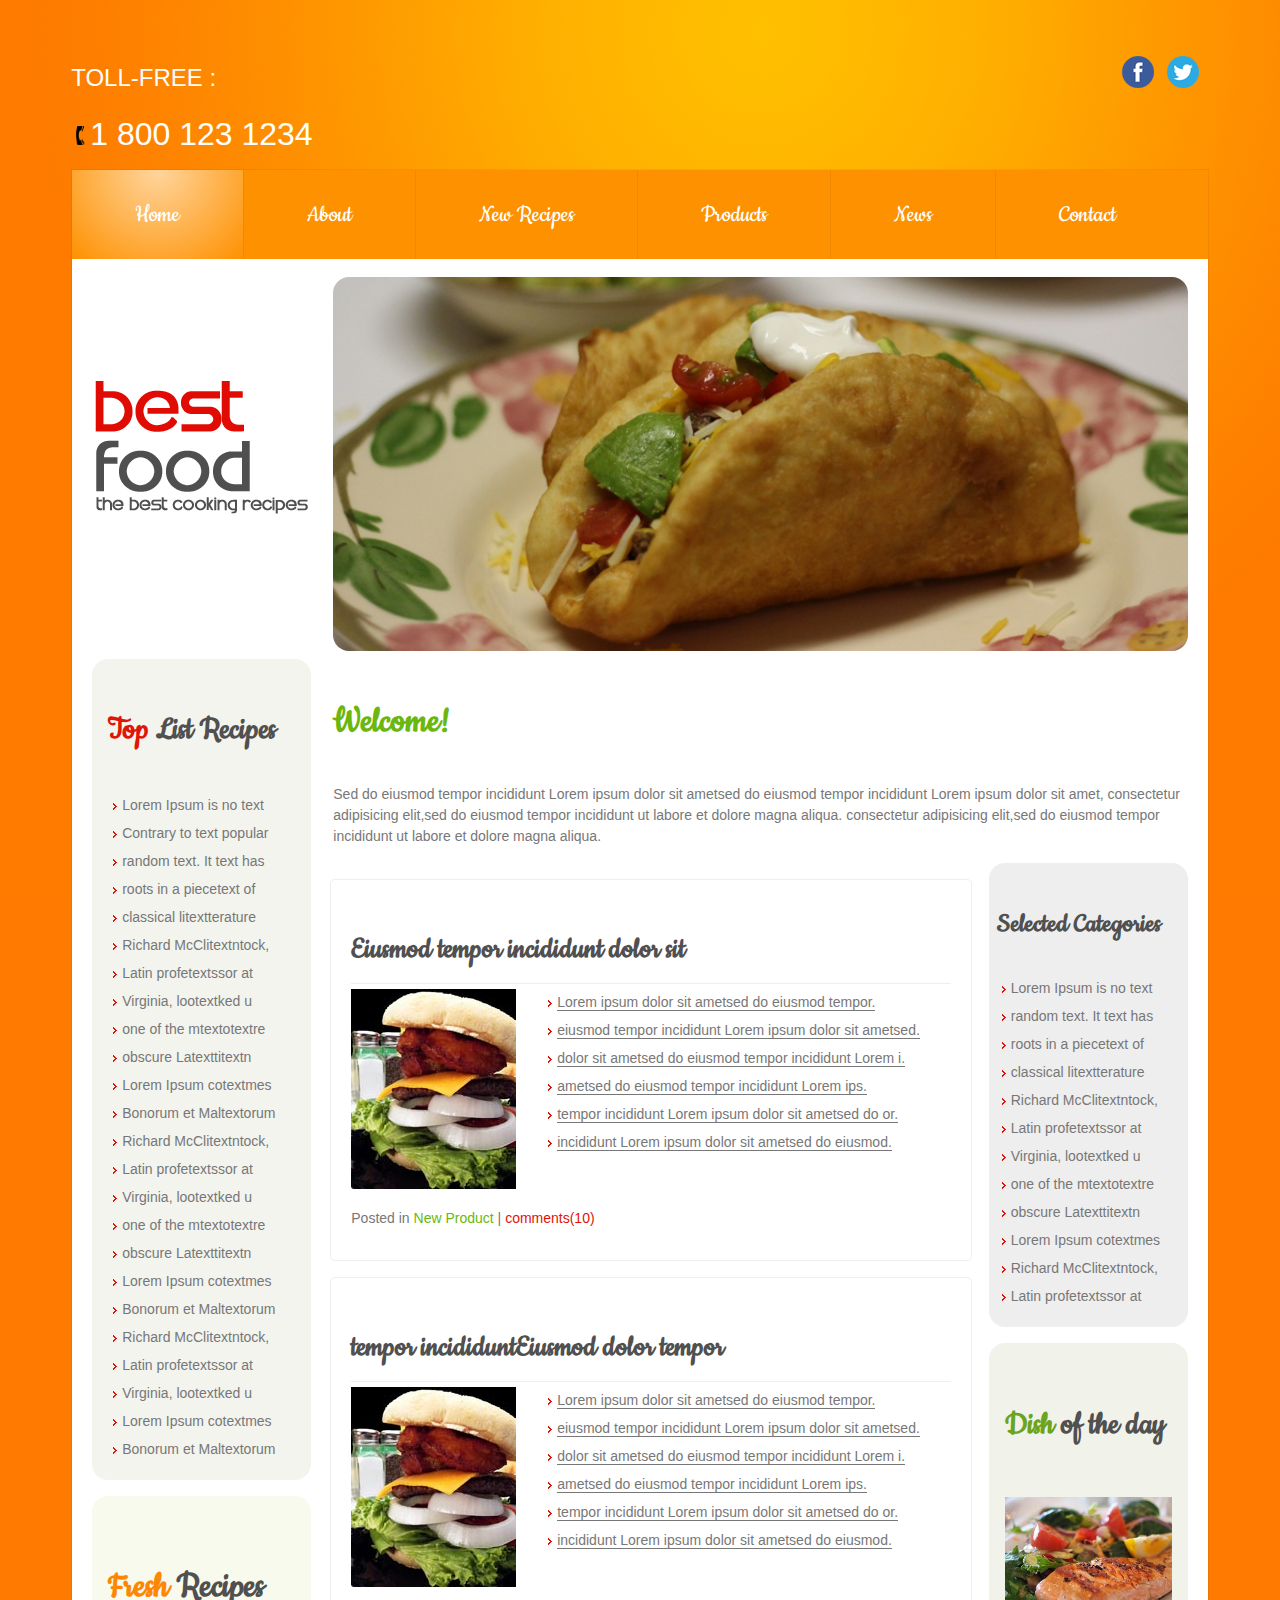
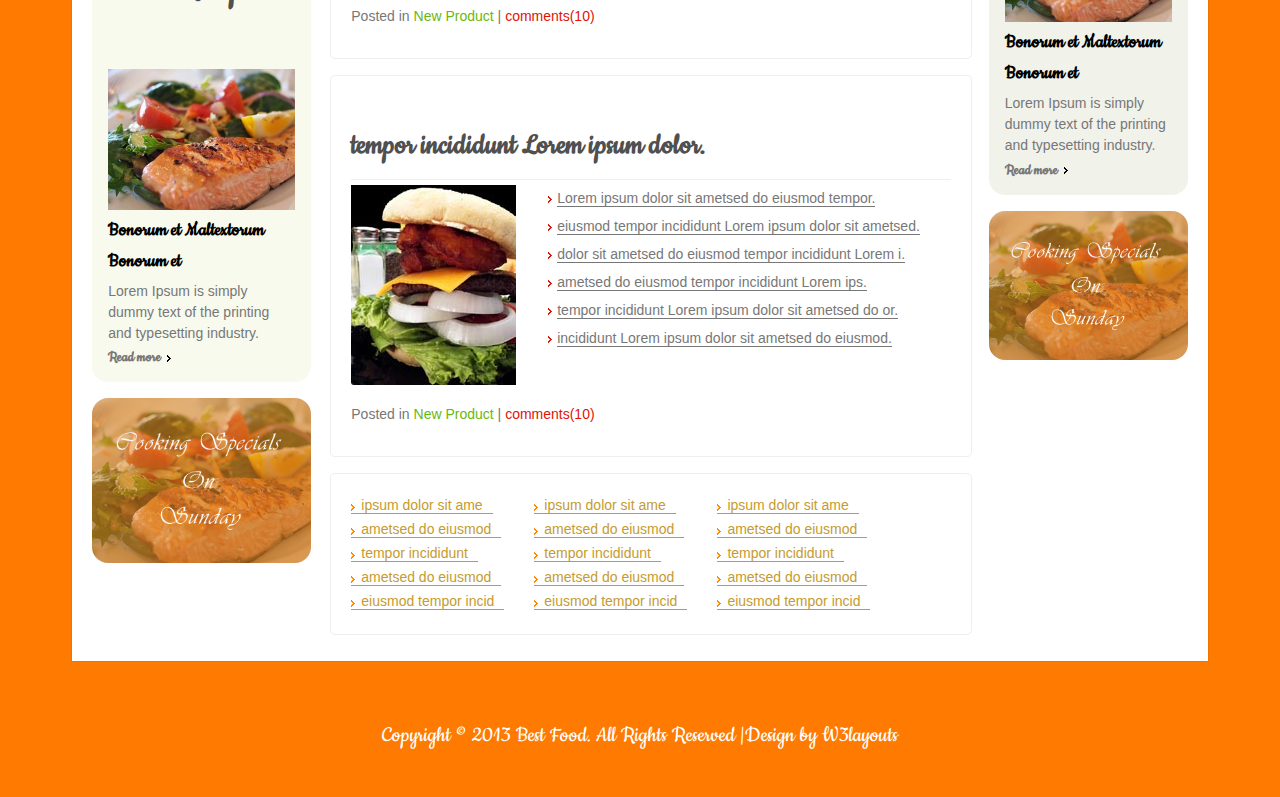
<file: web/index.html>
<!--
Author: W3layouts
Author URL: http://w3layouts.com
License: Creative Commons Attribution 3.0 Unported
License URL: http://creativecommons.org/licenses/by/3.0/
-->
<!DOCTYPE HTML>
<html>
	<head>
		<title>Best food a Hotels and Restaurants Category Website Template | Home :: W3layouts</title>
		<link href="css/style.css" rel="stylesheet" type="text/css"  media="all" />
		<link rel="stylesheet" href="css/responsiveslides.css">
		<script src="js/jquery.min.js"></script>
		<link href='//fonts.googleapis.com/css?family=Cookie' rel='stylesheet' type='text/css'>
		<script src="js/responsiveslides.min.js"></script>
		  <script>
		    // You can also use "$(window).load(function() {"
			    $(function () {
			
			      // Slideshow 1
			      $("#slider1").responsiveSlides({
			        maxwidth: 1600,
			        speed: 600
			      });
			});
		  </script>
	</head>
	<body>
		<!---start-wrap---->
		<div class="wrap">
			<!---start-top-header---->
			<div class="top-header-contact-info">
							<p>TOLL-FREE :</p>
							<span>1 800 123 1234</span>
						</div>
			<div class="top-header-social">
				<ul>
					<li><a href="#"><img src="images/facebook.png" title="facebook" /></a></li>
					<li><a href="#"><img src="images/twitter.png" title="Twitter" /></a></li>
				</ul>
			</div>
			<div class="clear"> </div>
			<!---End-top-header---->
			<!---start-main---->
			<div class="main">
			<!---start-header---->
			<div class="top-header">
				<div class="top-nav">
					<ul>
						<li class="active"><a href="index.html">Home</a></li>
						<li><a href="about.html">About</a></li>
						<li><a href="newrecipes.html">New Recipes</a></li>
						<li><a href="products.html">Products</a></li>
						<li><a href="news.html">News</a></li>
						<li><a href="contact.html">Contact</a></li>
						<div class="clear"> </div>
					</ul>
				</div>
			</div>
			<!---End-header---->
			<!---start-content----->
			<div class="content">
			<!---start-logo-with-slider----->
			<div class="logo-slider">
				<div class="logo">
					<a href="index.html"><img src="images/logo.png" title="logo" /></a>
				</div>
					<!--start-image-slider---->
					<div class="image-slider">
						<!-- Slideshow 1 -->
					    <ul class="rslides" id="slider1">
					      <li><img src="images/slider1.jpg" alt=""></li>
					      <li><img src="images/slider3.jpg" alt=""></li>
					      <li><img src="images/slider1.jpg" alt=""></li>
					    </ul>
						 <!-- Slideshow 2 -->
					</div>
					<!--End-image-slider---->
				<div class="clear"> </div>
			</div>
			<div class="clear"> </div>
			<!---End-logo-with-slider----->
			<!----start-main-content----->
			<div class="main-content">
				<div class="left-sidebar">
				<div class="left-sidebar-top">
					<h3><span>Top</span> List Recipes</h3>
					<ul>
						<li><a href="#">Lorem Ipsum is no text</a></li>
						<li><a href="#">Contrary to text popular</a></li>
						<li><a href="#">random text. It text has </a></li>
						<li><a href="#">roots in a piecetext of</a></li>
						<li><a href="#">classical litextterature</a></li>
						<li><a href="#">Richard McClitextntock,</a></li>
						<li><a href="#">Latin profetextssor at</a></li>
						<li><a href="#">Virginia, lootextked u</a></li>
						<li><a href="#">one of the mtextotextre</a></li>
						<li><a href="#">obscure Latexttitextn </a></li>
						<li><a href="#">Lorem Ipsum cotextmes</a></li>
						<li><a href="#">Bonorum et Maltextorum</a></li>
						<li><a href="#">Richard McClitextntock,</a></li>
						<li><a href="#">Latin profetextssor at</a></li>
						<li><a href="#">Virginia, lootextked u</a></li>
						<li><a href="#">one of the mtextotextre</a></li>
						<li><a href="#">obscure Latexttitextn </a></li>
						<li><a href="#">Lorem Ipsum cotextmes</a></li>
						<li><a href="#">Bonorum et Maltextorum</a></li>
						<li><a href="#">Richard McClitextntock,</a></li>
						<li><a href="#">Latin profetextssor at</a></li>
						<li><a href="#">Virginia, lootextked u</a></li>
						<li><a href="#">Lorem Ipsum cotextmes</a></li>
						<li><a href="#">Bonorum et Maltextorum</a></li>
						<div class="clear"> </div>
					</ul>
				</div>
				<div class="clear"> </div>
				<div class="left-sidebar-bottom">
					<h3><span>Fresh</span> Recipes</h3>
					<a href="#"><img src="images/fresh1.jpg" title="image-name" /></a>
					<a class="heading" href="#">Bonorum et Maltextorum Bonorum et</a>
					<p>Lorem Ipsum is simply dummy text of the printing and typesetting industry.</p>
					<a class="button" href="#">Read more</a>
				</div>
				<div class="cooking-banner1">
					<a href="#"><img src="images/banner1.png" title="image-name" /></a>
				</div>
				<div class="clear"> </div>
				</div>
				<div class="center-content">
					<div class="center-content-meassage">
						<h3>Welcome!</h3>
						<p>Sed do eiusmod tempor incididunt Lorem ipsum dolor sit ametsed do eiusmod tempor incididunt Lorem ipsum dolor sit amet, consectetur adipisicing elit,sed do eiusmod tempor incididunt ut labore et dolore magna aliqua. consectetur adipisicing elit,sed do eiusmod tempor incididunt ut labore et dolore magna aliqua.</p>
					</div>
					<div class="center-content-grids">
						<div class="center-content-grid">
							<h3>Eiusmod tempor incididunt dolor sit</h3>
							<div class="center-content-grid-pic">
								<a href="#"><img src="images/img1.jpg" title="image-name" /></a>
							</div>
							<div class="center-content-grid-list">
								<ul>
									<li><a href="#">Lorem ipsum dolor sit ametsed do eiusmod tempor.</a></li>
									<li><a href="#">eiusmod tempor incididunt Lorem ipsum dolor sit ametsed.</a></li>
									<li><a href="#">dolor sit ametsed do eiusmod tempor incididunt Lorem i.</a></li>
									<li><a href="#">ametsed do eiusmod tempor incididunt Lorem ips.</a></li>
									<li><a href="#">tempor incididunt Lorem ipsum dolor sit ametsed do or.</a></li>
									<li><a href="#">incididunt Lorem ipsum dolor sit ametsed do eiusmod.</a></li>
								</ul>
							</div>
							<div class="clear"> </div>
							<div class="post-links">
								<p>Posted in <a class="newpost" href="#"> New Product</a> | <a class="comments" href="#">comments(10)</a></p>
							</div>
						</div>
						<div class="center-content-grid">
							<h3>tempor incididuntEiusmod  dolor tempor</h3>
							<div class="center-content-grid-pic">
								<a href="#"><img src="images/img1.jpg" title="image-name" /></a>
							</div>
							<div class="center-content-grid-list">
								<ul>
									<li><a href="#">Lorem ipsum dolor sit ametsed do eiusmod tempor.</a></li>
									<li><a href="#">eiusmod tempor incididunt Lorem ipsum dolor sit ametsed.</a></li>
									<li><a href="#">dolor sit ametsed do eiusmod tempor incididunt Lorem i.</a></li>
									<li><a href="#">ametsed do eiusmod tempor incididunt Lorem ips.</a></li>
									<li><a href="#">tempor incididunt Lorem ipsum dolor sit ametsed do or.</a></li>
									<li><a href="#">incididunt Lorem ipsum dolor sit ametsed do eiusmod.</a></li>
								</ul>
							</div>
							<div class="clear"> </div>
							<div class="post-links">
								<p>Posted in <a class="newpost" href="#"> New Product</a> | <a class="comments" href="#">comments(10)</a></p>
							</div>
						</div>
						<div class="center-content-grid">
							<h3>tempor incididunt Lorem ipsum dolor.</h3>
							<div class="center-content-grid-pic">
								<a href="#"><img src="images/img1.jpg" title="image-name" /></a>
							</div>
							<div class="center-content-grid-list">
								<ul>
									<li><a href="#">Lorem ipsum dolor sit ametsed do eiusmod tempor.</a></li>
									<li><a href="#">eiusmod tempor incididunt Lorem ipsum dolor sit ametsed.</a></li>
									<li><a href="#">dolor sit ametsed do eiusmod tempor incididunt Lorem i.</a></li>
									<li><a href="#">ametsed do eiusmod tempor incididunt Lorem ips.</a></li>
									<li><a href="#">tempor incididunt Lorem ipsum dolor sit ametsed do or.</a></li>
									<li><a href="#">incididunt Lorem ipsum dolor sit ametsed do eiusmod.</a></li>
								</ul>
							</div>
							<div class="clear"> </div>
							<div class="post-links">
								<p>Posted in <a class="newpost" href="#"> New Product</a> | <a class="comments" href="#">comments(10)</a></p>
							</div>
						</div>
						<div class="center-content-grid center-content-grid-bottom">
							<ul>
								<li><a href="#">ipsum dolor sit ame</a></li>
								<li><a href="#">ametsed do eiusmod</a></li>
								<li><a href="#">tempor incididunt</a></li>
								<li><a href="#">ametsed do eiusmod</a></li>
								<li><a href="#">eiusmod tempor incid</a></li>
							</ul>
							<ul>
								<li><a href="#">ipsum dolor sit ame</a></li>
								<li><a href="#">ametsed do eiusmod</a></li>
								<li><a href="#">tempor incididunt</a></li>
								<li><a href="#">ametsed do eiusmod</a></li>
								<li><a href="#">eiusmod tempor incid</a></li>
							</ul>
							<ul class="last">
								<li><a href="#">ipsum dolor sit ame</a></li>
								<li><a href="#">ametsed do eiusmod</a></li>
								<li><a href="#">tempor incididunt</a></li>
								<li><a href="#">ametsed do eiusmod</a></li>
								<li><a href="#">eiusmod tempor incid</a></li>
							</ul>
							<div class="clear"> </div>
							
						</div>
						<div class="clear"> </div>
				</div>
				<div class="right-sidebar">
				<div class="right-sidebar-top">
					<h3>Selected Categories</h3>
					<ul>
						<li><a href="#">Lorem Ipsum is no text</a></li>
						<li><a href="#">random text. It text has </a></li>
						<li><a href="#">roots in a piecetext of</a></li>
						<li><a href="#">classical litextterature</a></li>
						<li><a href="#">Richard McClitextntock,</a></li>
						<li><a href="#">Latin profetextssor at</a></li>
						<li><a href="#">Virginia, lootextked u</a></li>
						<li><a href="#">one of the mtextotextre</a></li>
						<li><a href="#">obscure Latexttitextn </a></li>
						<li><a href="#">Lorem Ipsum cotextmes</a></li>
						<li><a href="#">Richard McClitextntock,</a></li>
						<li><a href="#">Latin profetextssor at</a></li>
						<div class="clear"> </div>
					</ul>
				</div>
				<div class="clear"> </div>
				<div class="right-sidebar-bottom">
					<h3><span>Dish</span> of the day</h3>
					<a href="#"><img src="images/fresh1.jpg" title="image-name" /></a>
					<a class="heading" href="#">Bonorum et Maltextorum Bonorum et</a>
					<p>Lorem Ipsum is simply dummy text of the printing and typesetting industry.</p>
					<a class="button" href="#">Read more</a>
				</div>
				<div class="cooking-banner1">
					<a href="#"><img src="images/banner1.png" title="image-name" /></a>
				</div>
				<div class="clear"> </div>
				</div>
				<div class="clear"> </div>
			</div>
			<div class="clear"> </div>
			<!----End-main-content----->
		</div>
		</div>
		</div>
		<div class="copy-right">
				<p>Copyright &copy; 2013 Best Food. All Rights Reserved |Design by <a href="http://w3layouts.com/">W3layouts</a></p>
			</div>
		<!---End-wrap---->
	</body>
</html>
</file>
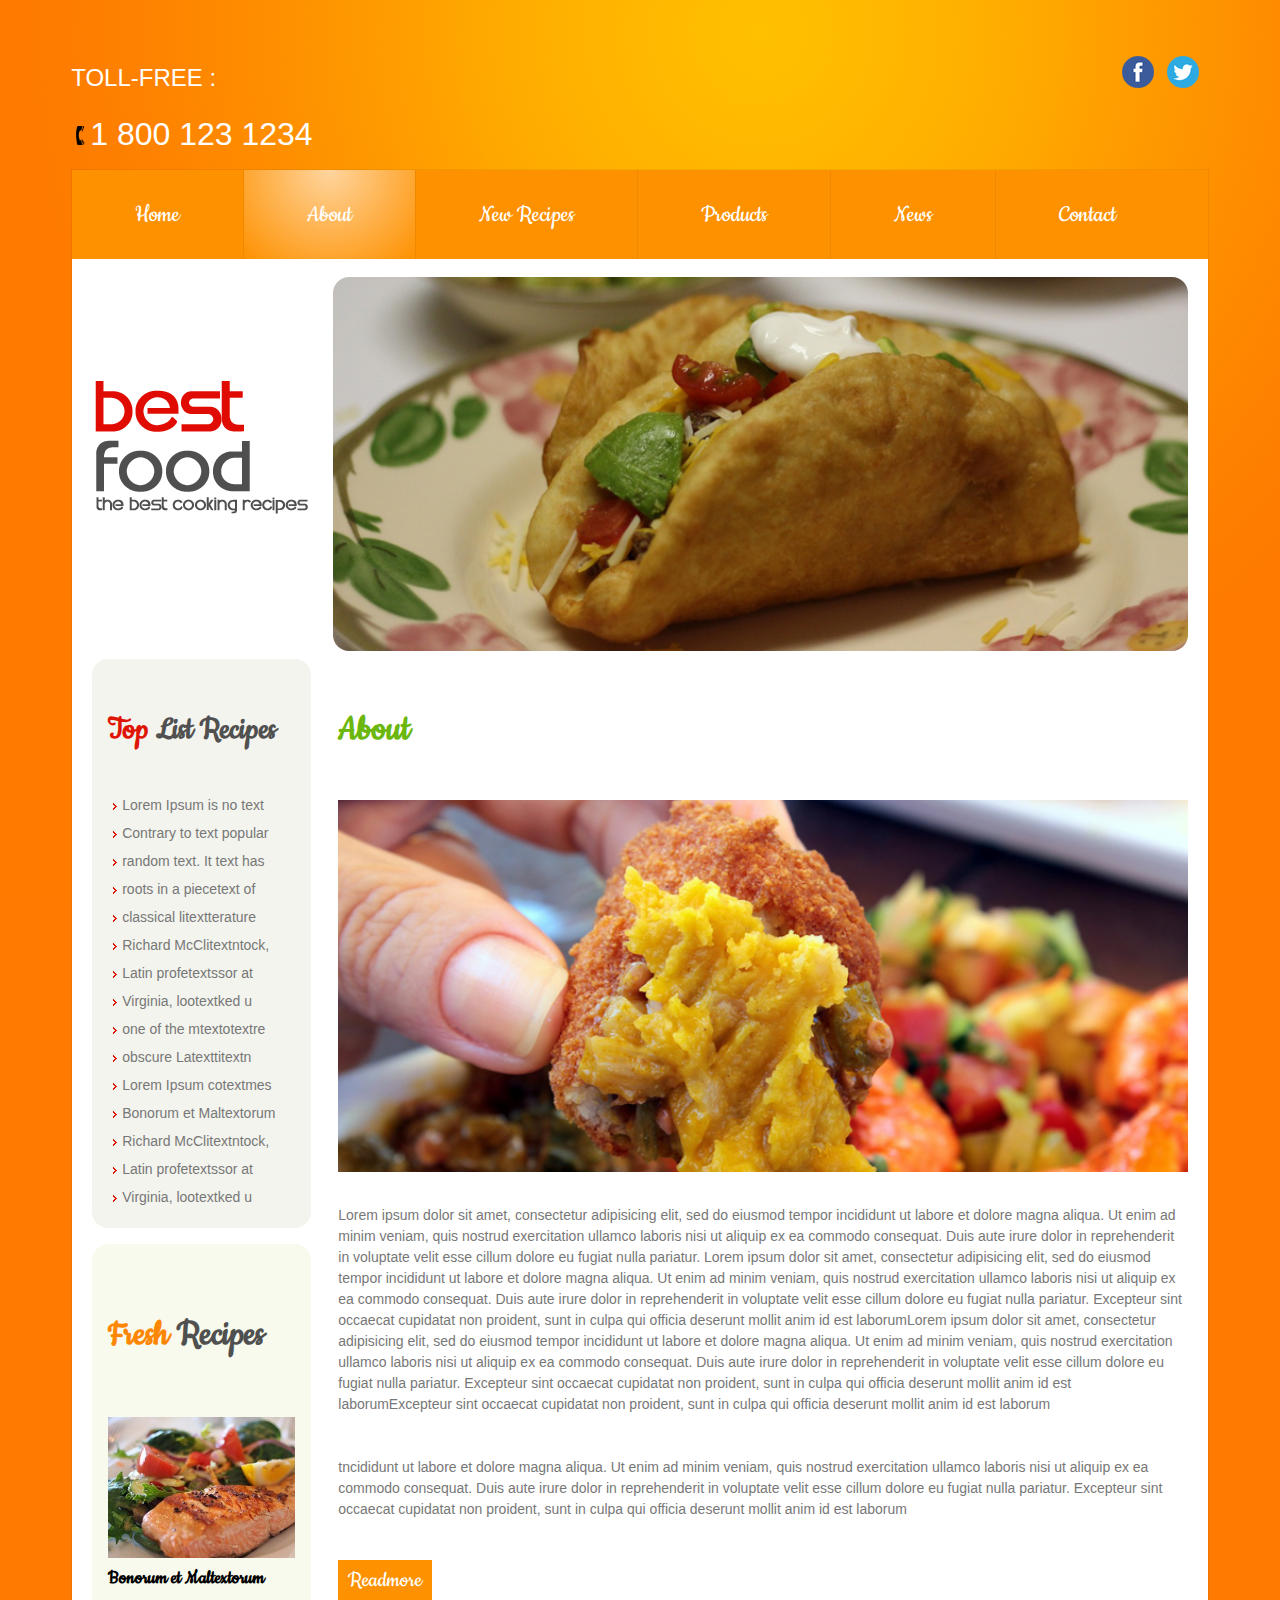
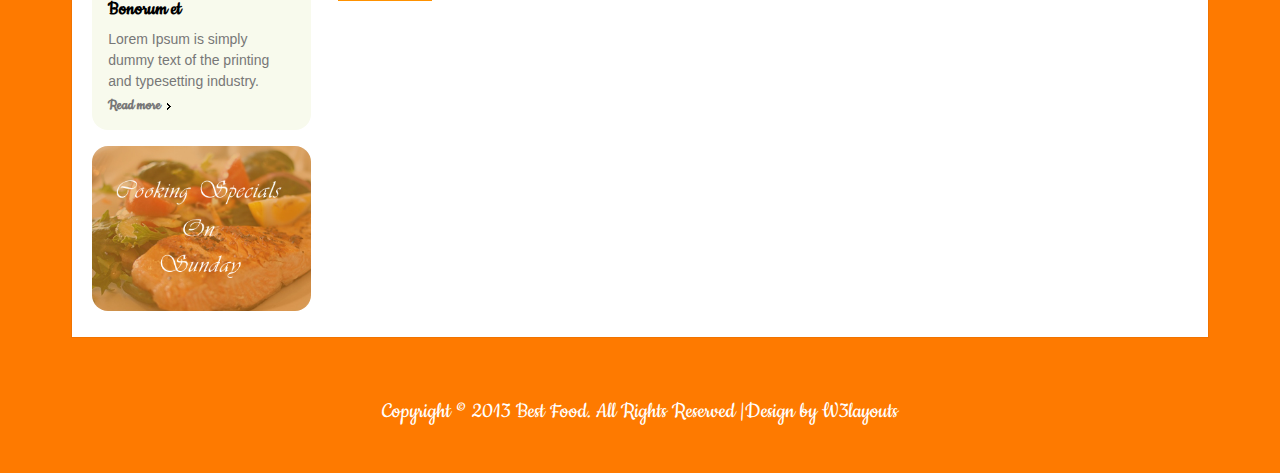
<file: web/about.html>
<!--
Author: W3layouts
Author URL: http://w3layouts.com
License: Creative Commons Attribution 3.0 Unported
License URL: http://creativecommons.org/licenses/by/3.0/
-->
<!DOCTYPE HTML>
<html>
	<head>
		<title>Best food a Hotels and Restaurants Category Website Template | About :: W3layouts</title>
		<link href="css/style.css" rel="stylesheet" type="text/css"  media="all" />
		<link rel="stylesheet" href="css/responsiveslides.css">
		<script src="js/jquery.min.js"></script>
		<link href='//fonts.googleapis.com/css?family=Cookie' rel='stylesheet' type='text/css'>
		<script src="js/responsiveslides.min.js"></script>
		  <script>
		    // You can also use "$(window).load(function() {"
			    $(function () {
			
			      // Slideshow 1
			      $("#slider1").responsiveSlides({
			        maxwidth: 1600,
			        speed: 600
			      });
			});
		  </script>
	</head>
	<body>
		<!---start-wrap---->
		<div class="wrap">
			<!---start-top-header---->
			<div class="top-header-contact-info">
							<p>TOLL-FREE :</p>
							<span>1 800 123 1234</span>
						</div>
			<div class="top-header-social">
				<ul>
					<li><a href="#"><img src="images/facebook.png" title="facebook" /></a></li>
					<li><a href="#"><img src="images/twitter.png" title="Twitter" /></a></li>
				</ul>
			</div>
			<div class="clear"> </div>
			<!---End-top-header---->
			<!---start-main---->
			<div class="main">
			<!---start-header---->
			<div class="top-header">
				<div class="top-nav">
					<ul>
						<li><a href="index.html">Home</a></li>
						<li class="active"><a href="about.html">About</a></li>
						<li><a href="newrecipes.html">New Recipes</a></li>
						<li><a href="products.html">Products</a></li>
						<li><a href="news.html">News</a></li>
						<li><a href="contact.html">Contact</a></li>
						<div class="clear"> </div>
					</ul>
				</div>
			</div>
			<!---End-header---->
			<!---start-content----->
			<div class="content">
			<!---start-logo-with-slider----->
			<div class="logo-slider">
				<div class="logo">
					<a href="index.html"><img src="images/logo.png" title="logo" /></a>
				</div>
					<!--start-image-slider---->
					<div class="image-slider">
						<!-- Slideshow 1 -->
					    <ul class="rslides" id="slider1">
					      <li><img src="images/slider1.jpg" alt=""></li>
					      <li><img src="images/slider3.jpg" alt=""></li>
					      <li><img src="images/slider1.jpg" alt=""></li>
					    </ul>
						 <!-- Slideshow 2 -->
					</div>
					<!--End-image-slider---->
				<div class="clear"> </div>
			</div>
			<div class="clear"> </div>
			<!---End-logo-with-slider----->
			<!----start-main-content----->
			<div class="main-content">
				<div class="left-sidebar">
				<div class="left-sidebar-top">
					<h3><span>Top</span> List Recipes</h3>
					<ul>
						<li><a href="#">Lorem Ipsum is no text</a></li>
						<li><a href="#">Contrary to text popular</a></li>
						<li><a href="#">random text. It text has </a></li>
						<li><a href="#">roots in a piecetext of</a></li>
						<li><a href="#">classical litextterature</a></li>
						<li><a href="#">Richard McClitextntock,</a></li>
						<li><a href="#">Latin profetextssor at</a></li>
						<li><a href="#">Virginia, lootextked u</a></li>
						<li><a href="#">one of the mtextotextre</a></li>
						<li><a href="#">obscure Latexttitextn </a></li>
						<li><a href="#">Lorem Ipsum cotextmes</a></li>
						<li><a href="#">Bonorum et Maltextorum</a></li>
						<li><a href="#">Richard McClitextntock,</a></li>
						<li><a href="#">Latin profetextssor at</a></li>
						<li><a href="#">Virginia, lootextked u</a></li>
						<div class="clear"> </div>
					</ul>
				</div>
				<div class="clear"> </div>
				<div class="left-sidebar-bottom">
					<h3><span>Fresh</span> Recipes</h3>
					<a href="#"><img src="images/fresh1.jpg" title="image-name" /></a>
					<a class="heading" href="#">Bonorum et Maltextorum Bonorum et</a>
					<p>Lorem Ipsum is simply dummy text of the printing and typesetting industry.</p>
					<a class="button" href="#">Read more</a>
				</div>
				<div class="cooking-banner1">
					<a href="#"><img src="images/banner1.png" title="image-name" /></a>
				</div>
				<div class="clear"> </div>
				</div>
				<div class="center-content">
					<!---start-about---->
					<div class="about">
						<h3>About</h3>
						<img src="images/slider2.jpg" title="image-name" />
						<p>Lorem ipsum dolor sit amet, consectetur adipisicing elit, sed do eiusmod tempor incididunt ut labore et dolore magna aliqua. Ut enim ad minim veniam, quis nostrud exercitation ullamco laboris nisi ut aliquip ex ea commodo consequat. Duis aute irure dolor in reprehenderit in voluptate velit esse cillum dolore eu fugiat nulla pariatur. Lorem ipsum dolor sit amet, consectetur adipisicing elit, sed do eiusmod tempor incididunt ut labore et dolore magna aliqua. Ut enim ad minim veniam, quis nostrud exercitation ullamco laboris nisi ut aliquip ex ea commodo consequat. Duis aute irure dolor in reprehenderit in voluptate velit esse cillum dolore eu fugiat nulla pariatur. Excepteur sint occaecat cupidatat non proident, sunt in culpa qui officia deserunt mollit anim id est laborumLorem ipsum dolor sit amet, consectetur adipisicing elit, sed do eiusmod tempor incididunt ut labore et dolore magna aliqua. Ut enim ad minim veniam, quis nostrud exercitation ullamco laboris nisi ut aliquip ex ea commodo consequat. Duis aute irure dolor in reprehenderit in voluptate velit esse cillum dolore eu fugiat nulla pariatur. Excepteur sint occaecat cupidatat non proident, sunt in culpa qui officia deserunt mollit anim id est laborumExcepteur sint occaecat cupidatat non proident, sunt in culpa qui officia deserunt mollit anim id est laborum</p>
						<p>tncididunt ut labore et dolore magna aliqua. Ut enim ad minim veniam, quis nostrud exercitation ullamco laboris nisi ut aliquip ex ea commodo consequat. Duis aute irure dolor in reprehenderit in voluptate velit esse cillum dolore eu fugiat nulla pariatur. Excepteur sint occaecat cupidatat non proident, sunt in culpa qui officia deserunt mollit anim id est laborum</p>
						<a href="#">Readmore</a>
					</div>
					<!---End-about---->
			</div>
			<div class="clear"> </div>
			<!----End-main-content----->
		</div>
		</div>
		</div>
		<div class="copy-right">
				<p>Copyright &copy; 2013 Best Food. All Rights Reserved |Design by <a href="http://w3layouts.com/">W3layouts</a></p>
			</div>
		<!---End-wrap---->
	</body>
</html>
</file>
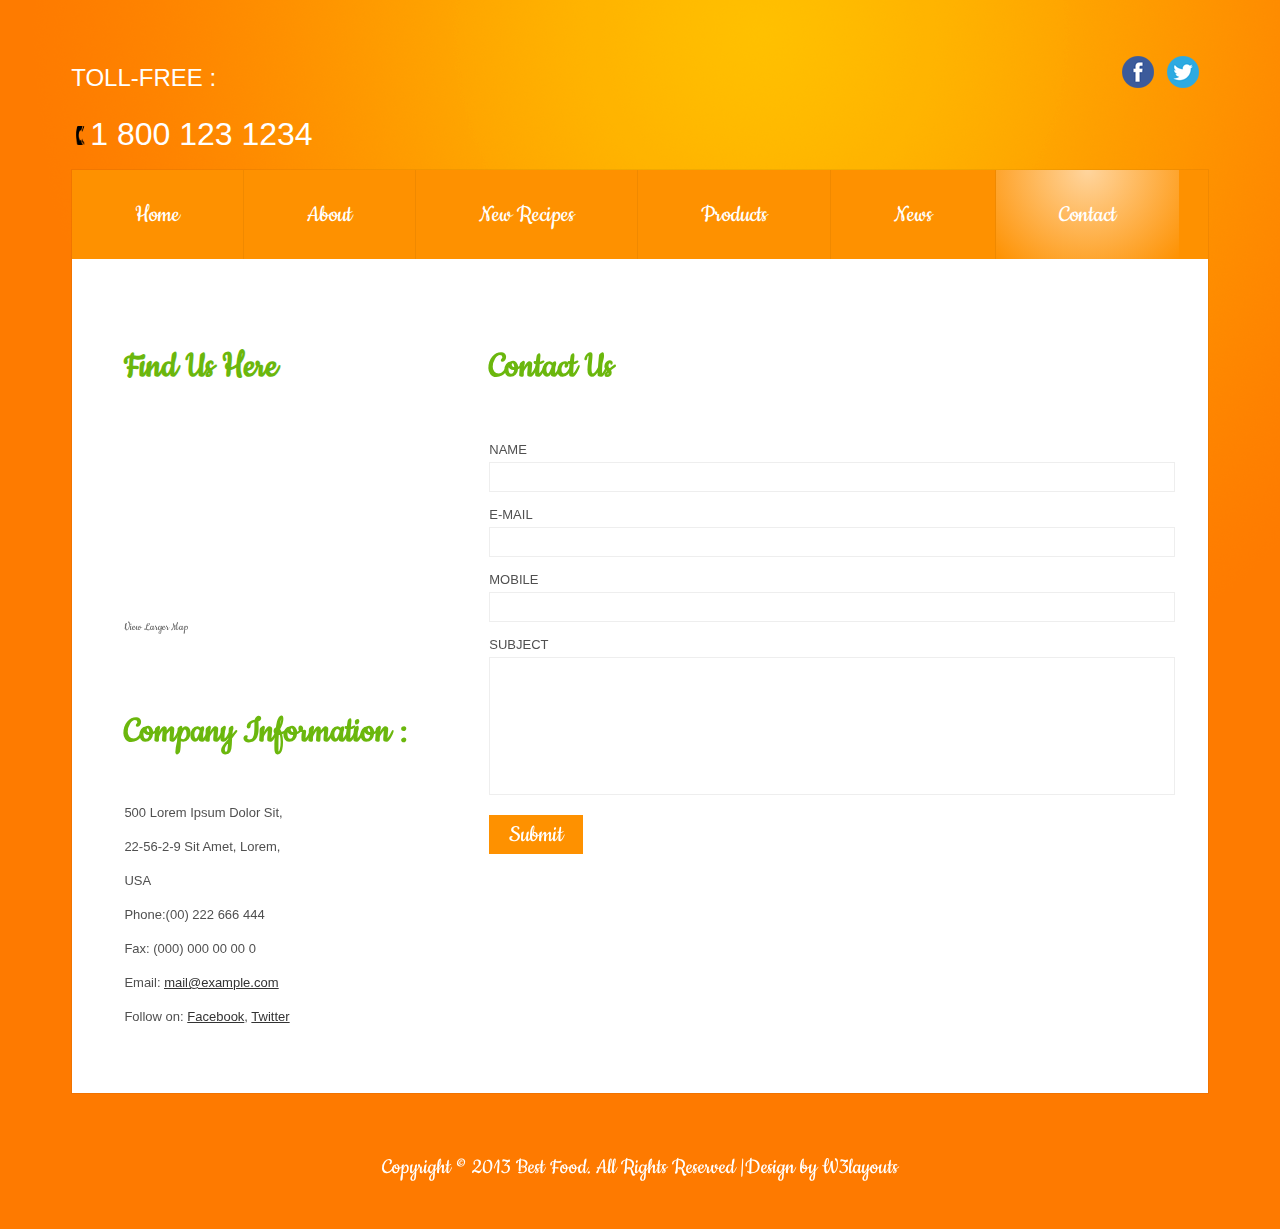
<file: web/contact.html>
<!--
Author: W3layouts
Author URL: http://w3layouts.com
License: Creative Commons Attribution 3.0 Unported
License URL: http://creativecommons.org/licenses/by/3.0/
-->
<!DOCTYPE HTML>
<html>
	<head>
		<title>Best food a Hotels and Restaurants Category Website Template | contact :: W3layouts</title>
		<link href="css/style.css" rel="stylesheet" type="text/css"  media="all" />
		<link rel="stylesheet" href="css/responsiveslides.css">
		<script src="js/jquery.min.js"></script>
		<link href='//fonts.googleapis.com/css?family=Cookie' rel='stylesheet' type='text/css'>
	</head>
	<body>
		<!---start-wrap---->
		<div class="wrap">
			<!---start-top-header---->
			<div class="top-header-contact-info">
							<p>TOLL-FREE :</p>
							<span>1 800 123 1234</span>
						</div>
			<div class="top-header-social">
				<ul>
					<li><a href="#"><img src="images/facebook.png" title="facebook" /></a></li>
					<li><a href="#"><img src="images/twitter.png" title="Twitter" /></a></li>
				</ul>
			</div>
			<div class="clear"> </div>
			<!---End-top-header---->
			<!---start-main---->
			<div class="main">
			<!---start-header---->
			<div class="top-header">
				<div class="top-nav">
					<ul>
						<li><a href="index.html">Home</a></li>
						<li><a href="about.html">About</a></li>
						<li><a href="newrecipes.html">New Recipes</a></li>
						<li><a href="products.html">Products</a></li>
						<li><a href="news.html">News</a></li>
						<li class="active"><a href="contact.html">Contact</a></li>
						<div class="clear"> </div>
					</ul>
				</div>
			</div>
			<!---End-header---->
			<!---start-content----->
			<div class="content">
			<!----start-main-content----->
			<div class="main-content">
					<!---start-contact---->
					<div class="contact">
						<div class="section group">				
				<div class="col span_1_of_3">
					<div class="contact_info">
			    	 	<h3>Find Us Here</h3>
			    	 		<div class="map">
					   			<iframe width="100%" height="175" frameborder="0" scrolling="no" marginheight="0" marginwidth="0" src="https://maps.google.co.in/maps?f=q&amp;source=s_q&amp;hl=en&amp;geocode=&amp;q=Lighthouse+Point,+FL,+United+States&amp;aq=4&amp;oq=light&amp;sll=26.275636,-80.087265&amp;sspn=0.04941,0.104628&amp;ie=UTF8&amp;hq=&amp;hnear=Lighthouse+Point,+Broward,+Florida,+United+States&amp;t=m&amp;z=14&amp;ll=26.275636,-80.087265&amp;output=embed"></iframe><br><small><a href="https://maps.google.co.in/maps?f=q&amp;source=embed&amp;hl=en&amp;geocode=&amp;q=Lighthouse+Point,+FL,+United+States&amp;aq=4&amp;oq=light&amp;sll=26.275636,-80.087265&amp;sspn=0.04941,0.104628&amp;ie=UTF8&amp;hq=&amp;hnear=Lighthouse+Point,+Broward,+Florida,+United+States&amp;t=m&amp;z=14&amp;ll=26.275636,-80.087265" style="color:#666;text-align:left;font-size:12px">View Larger Map</a></small>
					   		</div>
      				</div>
      			<div class="company_address">
				     	<h3>Company Information :</h3>
						    	<p>500 Lorem Ipsum Dolor Sit,</p>
						   		<p>22-56-2-9 Sit Amet, Lorem,</p>
						   		<p>USA</p>
				   		<p>Phone:(00) 222 666 444</p>
				   		<p>Fax: (000) 000 00 00 0</p>
				 	 	<p>Email: <span><a href="mailto:info@example.com">mail@example.com</a></span></p>
				   		<p>Follow on: <span>Facebook</span>, <span>Twitter</span></p>
				   </div>
				</div>				
				<div class="col span_2_of_3">
				  <div class="contact-form">
				  	<h3>Contact Us</h3>
					    <form>
					    	<div>
						    	<span><label>NAME</label></span>
						    	<span><input name="userName" type="text" class="textbox"></span>
						    </div>
						    <div>
						    	<span><label>E-MAIL</label></span>
						    	<span><input name="userEmail" type="text" class="textbox"></span>
						    </div>
						    <div>
						     	<span><label>MOBILE</label></span>
						    	<span><input name="userPhone" type="text" class="textbox"></span>
						    </div>
						    <div>
						    	<span><label>SUBJECT</label></span>
						    	<span><textarea name="userMsg"> </textarea></span>
						    </div>
						   <div>
						   		<span><input type="submit" value="Submit"></span>
						  </div>
					    </form>

				    </div>
  				</div>				
			  </div>
					<!---End-contact---->
			</div>
			<div class="clear"> </div>
			<!----End-main-content----->
		</div>
		</div>
		</div>
		<div class="copy-right">
				<p>Copyright &copy; 2013 Best Food. All Rights Reserved |Design by <a href="http://w3layouts.com/">W3layouts</a></p>
			</div>
		<!---End-wrap---->
	</body>
</html>
</file>
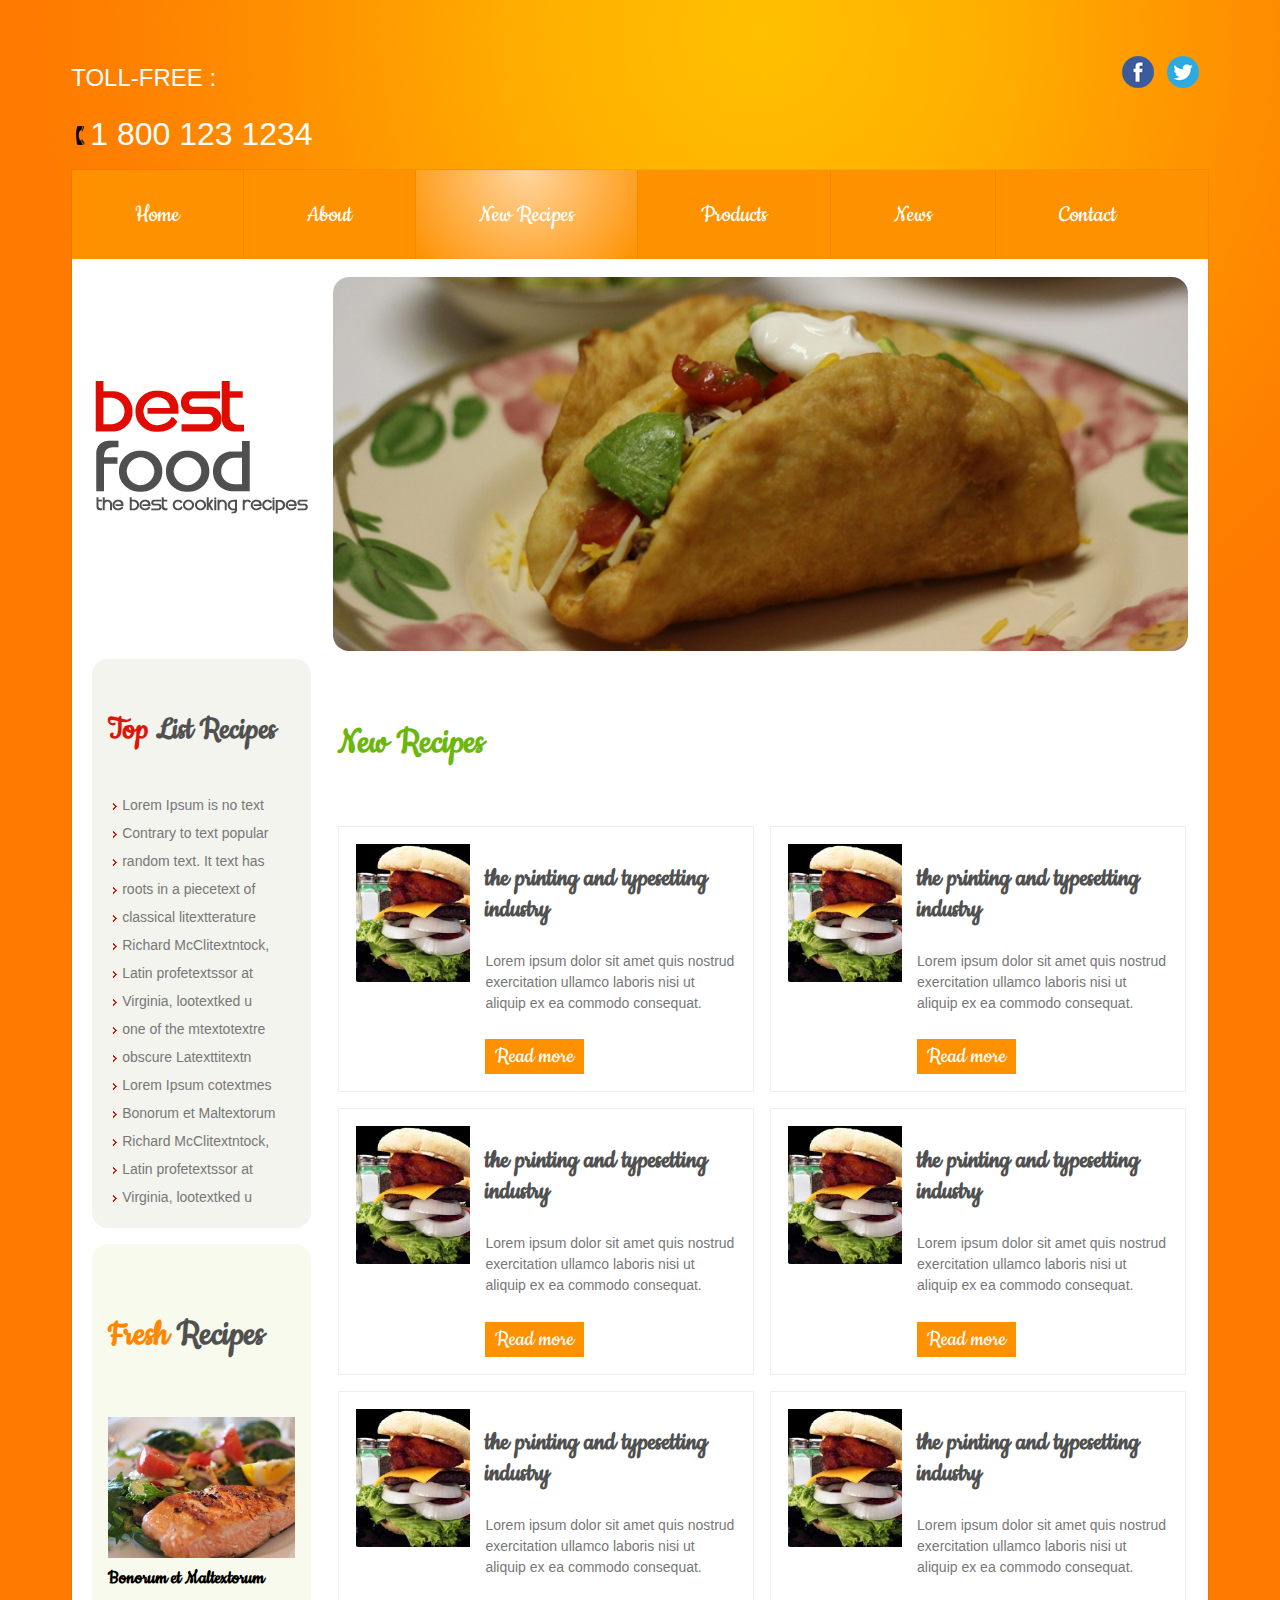
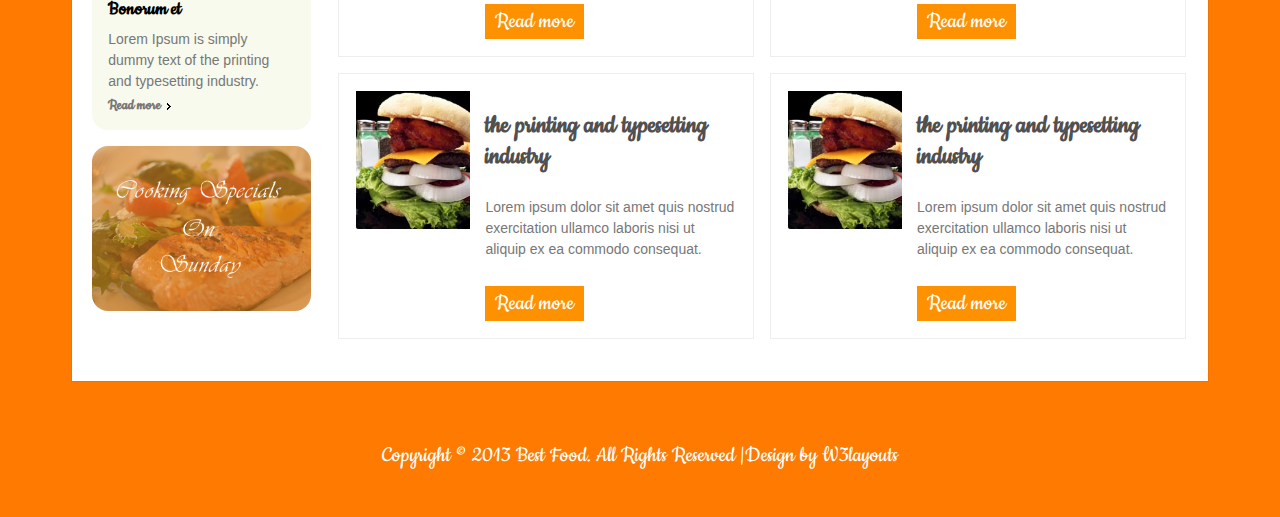
<file: web/newrecipes.html>
<!--
Author: W3layouts
Author URL: http://w3layouts.com
License: Creative Commons Attribution 3.0 Unported
License URL: http://creativecommons.org/licenses/by/3.0/
-->
<!DOCTYPE HTML>
<html>
	<head>
		<title>Best food a Hotels and Restaurants Category Website Template | newrecipes :: W3layouts</title>
		<link href="css/style.css" rel="stylesheet" type="text/css"  media="all" />
		<link rel="stylesheet" href="css/responsiveslides.css">
		<script src="js/jquery.min.js"></script>
		<link href='//fonts.googleapis.com/css?family=Cookie' rel='stylesheet' type='text/css'>
		<script src="js/responsiveslides.min.js"></script>
		  <script>
		    // You can also use "$(window).load(function() {"
			    $(function () {
			
			      // Slideshow 1
			      $("#slider1").responsiveSlides({
			        maxwidth: 1600,
			        speed: 600
			      });
			});
		  </script>
	</head>
	<body>
		<!---start-wrap---->
		<div class="wrap">
			<!---start-top-header---->
			<div class="top-header-contact-info">
							<p>TOLL-FREE :</p>
							<span>1 800 123 1234</span>
						</div>
			<div class="top-header-social">
				<ul>
					<li><a href="#"><img src="images/facebook.png" title="facebook" /></a></li>
					<li><a href="#"><img src="images/twitter.png" title="Twitter" /></a></li>
				</ul>
			</div>
			<div class="clear"> </div>
			<!---End-top-header---->
			<!---start-main---->
			<div class="main">
			<!---start-header---->
			<div class="top-header">
				<div class="top-nav">
					<ul>
						<li><a href="index.html">Home</a></li>
						<li><a href="about.html">About</a></li>
						<li class="active"><a href="newrecipes.html">New Recipes</a></li>
						<li><a href="products.html">Products</a></li>
						<li><a href="news.html">News</a></li>
						<li><a href="contact.html">Contact</a></li>
						<div class="clear"> </div>
					</ul>
				</div>
			</div>
			<!---End-header---->
			<!---start-content----->
			<div class="content">
			<!---start-logo-with-slider----->
			<div class="logo-slider">
				<div class="logo">
					<a href="index.html"><img src="images/logo.png" title="logo" /></a>
				</div>
					<!--start-image-slider---->
					<div class="image-slider">
						<!-- Slideshow 1 -->
					    <ul class="rslides" id="slider1">
					      <li><img src="images/slider1.jpg" alt=""></li>
					      <li><img src="images/slider3.jpg" alt=""></li>
					      <li><img src="images/slider1.jpg" alt=""></li>
					    </ul>
						 <!-- Slideshow 2 -->
					</div>
					<!--End-image-slider---->
				<div class="clear"> </div>
			</div>
			<div class="clear"> </div>
			<!---End-logo-with-slider----->
			<!----start-main-content----->
			<div class="main-content">
				<div class="left-sidebar">
				<div class="left-sidebar-top">
					<h3><span>Top</span> List Recipes</h3>
					<ul>
						<li><a href="#">Lorem Ipsum is no text</a></li>
						<li><a href="#">Contrary to text popular</a></li>
						<li><a href="#">random text. It text has </a></li>
						<li><a href="#">roots in a piecetext of</a></li>
						<li><a href="#">classical litextterature</a></li>
						<li><a href="#">Richard McClitextntock,</a></li>
						<li><a href="#">Latin profetextssor at</a></li>
						<li><a href="#">Virginia, lootextked u</a></li>
						<li><a href="#">one of the mtextotextre</a></li>
						<li><a href="#">obscure Latexttitextn </a></li>
						<li><a href="#">Lorem Ipsum cotextmes</a></li>
						<li><a href="#">Bonorum et Maltextorum</a></li>
						<li><a href="#">Richard McClitextntock,</a></li>
						<li><a href="#">Latin profetextssor at</a></li>
						<li><a href="#">Virginia, lootextked u</a></li>
						<div class="clear"> </div>
					</ul>
				</div>
				<div class="clear"> </div>
				<div class="left-sidebar-bottom">
					<h3><span>Fresh</span> Recipes</h3>
					<a href="#"><img src="images/fresh1.jpg" title="image-name" /></a>
					<a class="heading" href="#">Bonorum et Maltextorum Bonorum et</a>
					<p>Lorem Ipsum is simply dummy text of the printing and typesetting industry.</p>
					<a class="button" href="#">Read more</a>
				</div>
				<div class="cooking-banner1">
					<a href="#"><img src="images/banner1.png" title="image-name" /></a>
				</div>
				<div class="clear"> </div>
				</div>
				<div class="center-content">
					<!---start-newricipes---->
					<div class="newricipes">
						<h4>New Recipes</h4>
						<div class="newricipes-grid">
							<div class="newricipes-grid-img">
								<a href="#"><img src="images/img1.jpg" title="images-name" /></a>
							</div>
							<div class="newricipes-grid-info">
								<h3><a href="#">the printing and typesetting industry</a></h3>
								<p>Lorem ipsum dolor sit amet quis nostrud exercitation ullamco laboris nisi ut aliquip ex ea commodo consequat. </p>
								<a class="newricipes-button" href="#">Read more</a>
							</div>
							<div class="clear"> </div>
						</div>
						<div class="newricipes-grid newricipes-lastgrid">
							<div class="newricipes-grid-img">
								<a href="#"><img src="images/img1.jpg" title="images-name" /></a>
							</div>
							<div class="newricipes-grid-info">
								<h3><a href="#">the printing and typesetting industry</a></h3>
								<p>Lorem ipsum dolor sit amet quis nostrud exercitation ullamco laboris nisi ut aliquip ex ea commodo consequat. </p>
								<a class="newricipes-button" href="#">Read more</a>
							</div>
							<div class="clear"> </div>
						</div>
						<div class="newricipes-grid">
							<div class="newricipes-grid-img">
								<a href="#"><img src="images/img1.jpg" title="images-name" /></a>
							</div>
							<div class="newricipes-grid-info">
								<h3><a href="#">the printing and typesetting industry</a></h3>
								<p>Lorem ipsum dolor sit amet quis nostrud exercitation ullamco laboris nisi ut aliquip ex ea commodo consequat. </p>
								<a class="newricipes-button" href="#">Read more</a>
							</div>
							<div class="clear"> </div>
						</div>
						<div class="newricipes-grid newricipes-lastgrid">
							<div class="newricipes-grid-img">
								<a href="#"><img src="images/img1.jpg" title="images-name" /></a>
							</div>
							<div class="newricipes-grid-info">
								<h3><a href="#">the printing and typesetting industry</a></h3>
								<p>Lorem ipsum dolor sit amet quis nostrud exercitation ullamco laboris nisi ut aliquip ex ea commodo consequat. </p>
								<a class="newricipes-button" href="#">Read more</a>
							</div>
							<div class="clear"> </div>
						</div>
						<div class="newricipes-grid">
							<div class="newricipes-grid-img">
								<a href="#"><img src="images/img1.jpg" title="images-name" /></a>
							</div>
							<div class="newricipes-grid-info">
								<h3><a href="#">the printing and typesetting industry</a></h3>
								<p>Lorem ipsum dolor sit amet quis nostrud exercitation ullamco laboris nisi ut aliquip ex ea commodo consequat. </p>
								<a class="newricipes-button" href="#">Read more</a>
							</div>
							<div class="clear"> </div>
						</div>
						<div class="newricipes-grid newricipes-lastgrid">
							<div class="newricipes-grid-img">
								<a href="#"><img src="images/img1.jpg" title="images-name" /></a>
							</div>
							<div class="newricipes-grid-info">
								<h3><a href="#">the printing and typesetting industry</a></h3>
								<p>Lorem ipsum dolor sit amet quis nostrud exercitation ullamco laboris nisi ut aliquip ex ea commodo consequat. </p>
								<a class="newricipes-button" href="#">Read more</a>
							</div>
							<div class="clear"> </div>
						</div>
						<div class="newricipes-grid">
							<div class="newricipes-grid-img">
								<a href="#"><img src="images/img1.jpg" title="images-name" /></a>
							</div>
							<div class="newricipes-grid-info">
								<h3><a href="#">the printing and typesetting industry</a></h3>
								<p>Lorem ipsum dolor sit amet quis nostrud exercitation ullamco laboris nisi ut aliquip ex ea commodo consequat. </p>
								<a class="newricipes-button" href="#">Read more</a>
							</div>
							<div class="clear"> </div>
						</div>
						<div class="newricipes-grid newricipes-lastgrid">
							<div class="newricipes-grid-img">
								<a href="#"><img src="images/img1.jpg" title="images-name" /></a>
							</div>
							<div class="newricipes-grid-info">
								<h3><a href="#">the printing and typesetting industry</a></h3>
								<p>Lorem ipsum dolor sit amet quis nostrud exercitation ullamco laboris nisi ut aliquip ex ea commodo consequat. </p>
								<a class="newricipes-button" href="#">Read more</a>
							</div>
							<div class="clear"> </div>
						</div>
						
						<div class="clear"> </div>
					</div>
					<!---End-newricipes---->
			</div>
			<div class="clear"> </div>
			<!----End-main-content----->
		</div>
		</div>
		</div>
		<div class="copy-right">
				<p>Copyright &copy; 2013 Best Food. All Rights Reserved |Design by <a href="http://w3layouts.com/">W3layouts</a></p>
			</div>
		<!---End-wrap---->
	</body>
</html>
</file>
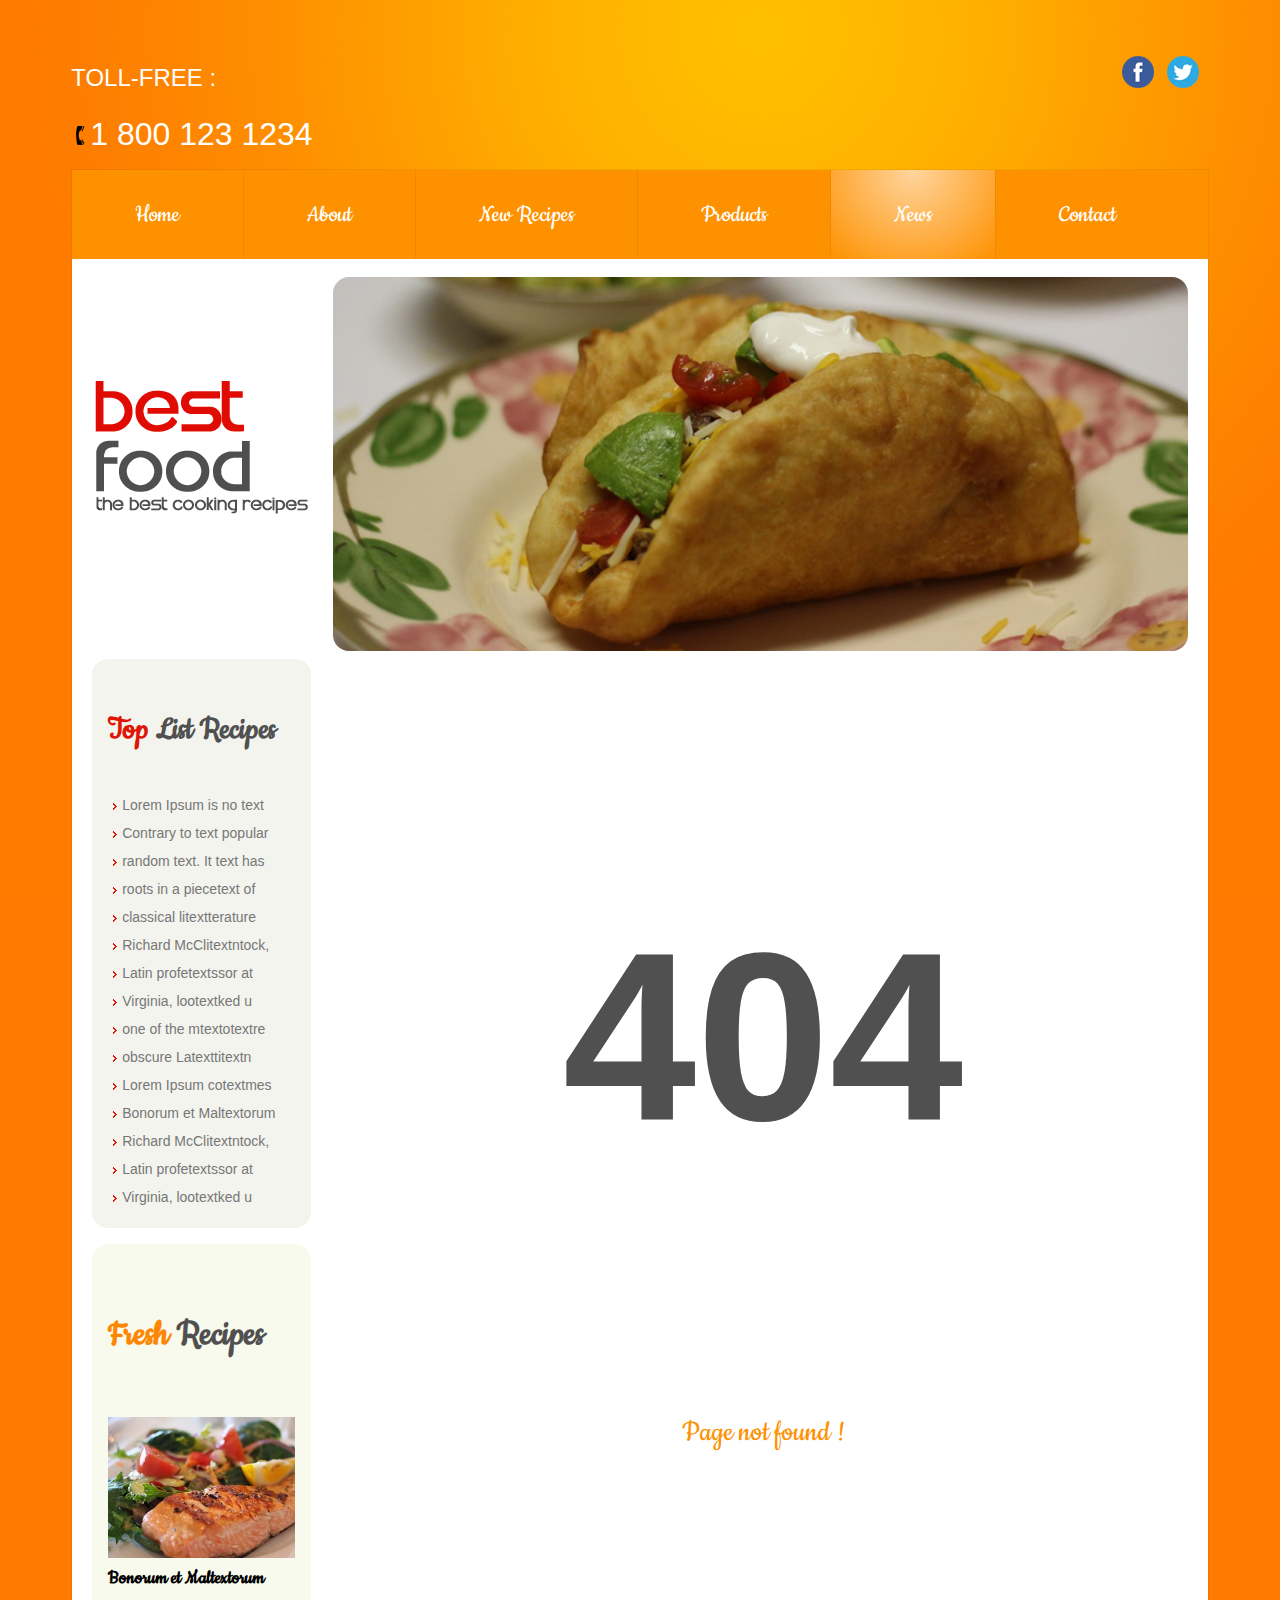
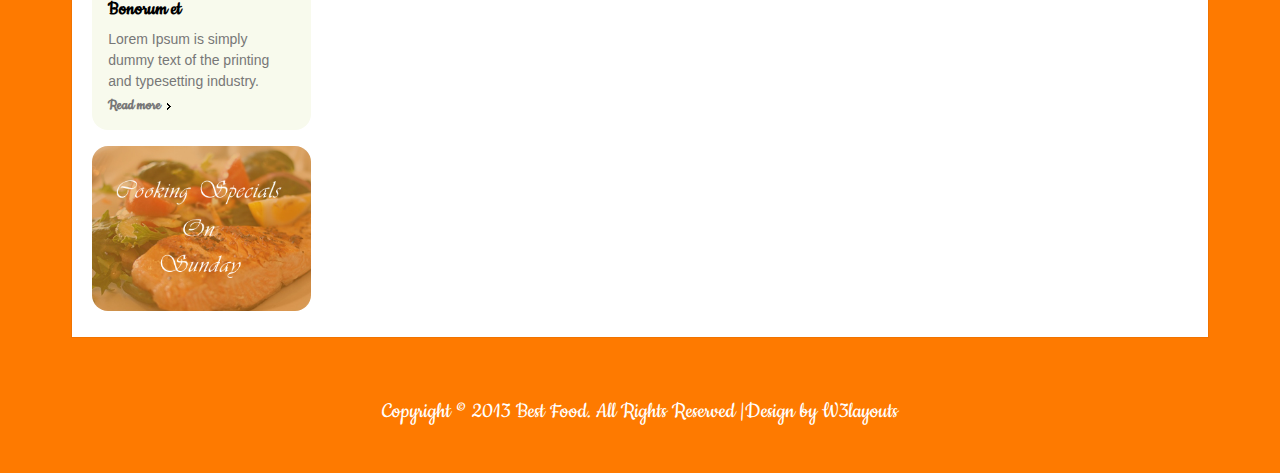
<file: web/news.html>
<!--
Author: W3layouts
Author URL: http://w3layouts.com
License: Creative Commons Attribution 3.0 Unported
License URL: http://creativecommons.org/licenses/by/3.0/
-->
<!DOCTYPE HTML>
<html>
	<head>
		<title>Best food a Hotels and Restaurants Category Website Template | News :: W3layouts</title>
		<link href="css/style.css" rel="stylesheet" type="text/css"  media="all" />
		<link rel="stylesheet" href="css/responsiveslides.css">
		<script src="js/jquery.min.js"></script>
		<link href='//fonts.googleapis.com/css?family=Cookie' rel='stylesheet' type='text/css'>
		<script src="js/responsiveslides.min.js"></script>
		  <script>
		    // You can also use "$(window).load(function() {"
			    $(function () {
			
			      // Slideshow 1
			      $("#slider1").responsiveSlides({
			        maxwidth: 1600,
			        speed: 600
			      });
			});
		  </script>
	</head>
	<body>
		<!---start-wrap---->
		<div class="wrap">
			<!---start-top-header---->
			<div class="top-header-contact-info">
							<p>TOLL-FREE :</p>
							<span>1 800 123 1234</span>
						</div>
			<div class="top-header-social">
				<ul>
					<li><a href="#"><img src="images/facebook.png" title="facebook" /></a></li>
					<li><a href="#"><img src="images/twitter.png" title="Twitter" /></a></li>
				</ul>
			</div>
			<div class="clear"> </div>
			<!---End-top-header---->
			<!---start-main---->
			<div class="main">
			<!---start-header---->
			<div class="top-header">
				<div class="top-nav">
					<ul>
						<li><a href="index.html">Home</a></li>
						<li><a href="about.html">About</a></li>
						<li><a href="newrecipes.html">New Recipes</a></li>
						<li><a href="products.html">Products</a></li>
						<li class="active"><a href="news.html">News</a></li>
						<li><a href="contact.html">Contact</a></li>
						<div class="clear"> </div>
					</ul>
				</div>
			</div>
			<!---End-header---->
			<!---start-content----->
			<div class="content">
			<!---start-logo-with-slider----->
			<div class="logo-slider">
				<div class="logo">
					<a href="index.html"><img src="images/logo.png" title="logo" /></a>
				</div>
					<!--start-image-slider---->
					<div class="image-slider">
						<!-- Slideshow 1 -->
					    <ul class="rslides" id="slider1">
					      <li><img src="images/slider1.jpg" alt=""></li>
					      <li><img src="images/slider3.jpg" alt=""></li>
					      <li><img src="images/slider1.jpg" alt=""></li>
					    </ul>
						 <!-- Slideshow 2 -->
					</div>
					<!--End-image-slider---->
				<div class="clear"> </div>
			</div>
			<div class="clear"> </div>
			<!---End-logo-with-slider----->
			<!----start-main-content----->
			<div class="main-content">
				<div class="left-sidebar">
				<div class="left-sidebar-top">
					<h3><span>Top</span> List Recipes</h3>
					<ul>
						<li><a href="#">Lorem Ipsum is no text</a></li>
						<li><a href="#">Contrary to text popular</a></li>
						<li><a href="#">random text. It text has </a></li>
						<li><a href="#">roots in a piecetext of</a></li>
						<li><a href="#">classical litextterature</a></li>
						<li><a href="#">Richard McClitextntock,</a></li>
						<li><a href="#">Latin profetextssor at</a></li>
						<li><a href="#">Virginia, lootextked u</a></li>
						<li><a href="#">one of the mtextotextre</a></li>
						<li><a href="#">obscure Latexttitextn </a></li>
						<li><a href="#">Lorem Ipsum cotextmes</a></li>
						<li><a href="#">Bonorum et Maltextorum</a></li>
						<li><a href="#">Richard McClitextntock,</a></li>
						<li><a href="#">Latin profetextssor at</a></li>
						<li><a href="#">Virginia, lootextked u</a></li>
						<div class="clear"> </div>
					</ul>
				</div>
				<div class="clear"> </div>
				<div class="left-sidebar-bottom">
					<h3><span>Fresh</span> Recipes</h3>
					<a href="#"><img src="images/fresh1.jpg" title="image-name" /></a>
					<a class="heading" href="#">Bonorum et Maltextorum Bonorum et</a>
					<p>Lorem Ipsum is simply dummy text of the printing and typesetting industry.</p>
					<a class="button" href="#">Read more</a>
				</div>
				<div class="cooking-banner1">
					<a href="#"><img src="images/banner1.png" title="image-name" /></a>
				</div>
				<div class="clear"> </div>
				</div>
				<div class="center-content">
					<!---start-news-404page---->
					<div class="news">
						<h3>404</h3>
						<p>Page not found !</p>
					</div>
					<!---End-news-404page---->
			</div>
			<div class="clear"> </div>
			<!----End-main-content----->
		</div>
		</div>
		</div>
		<div class="copy-right">
				<p>Copyright &copy; 2013 Best Food. All Rights Reserved |Design by <a href="http://w3layouts.com/">W3layouts</a></p>
			</div>
		<!---End-wrap---->
	</body>
</html>
</file>
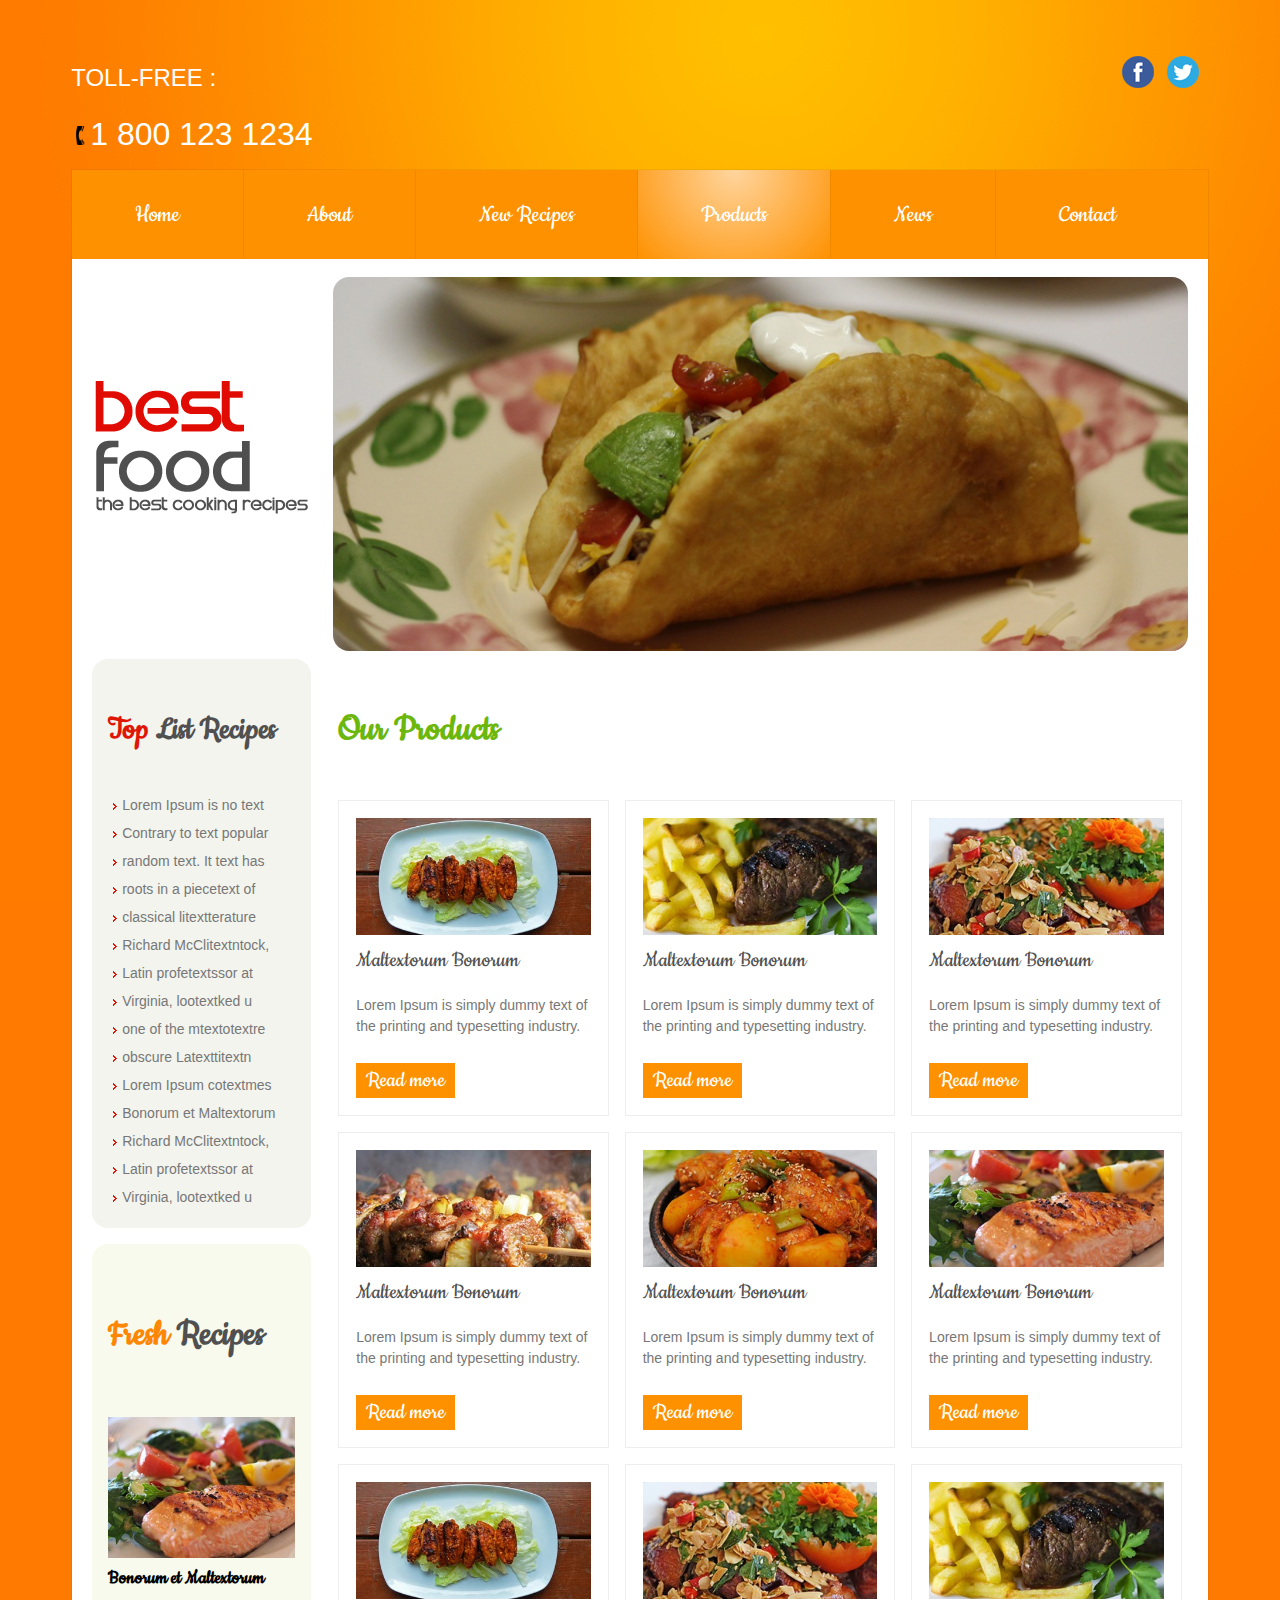
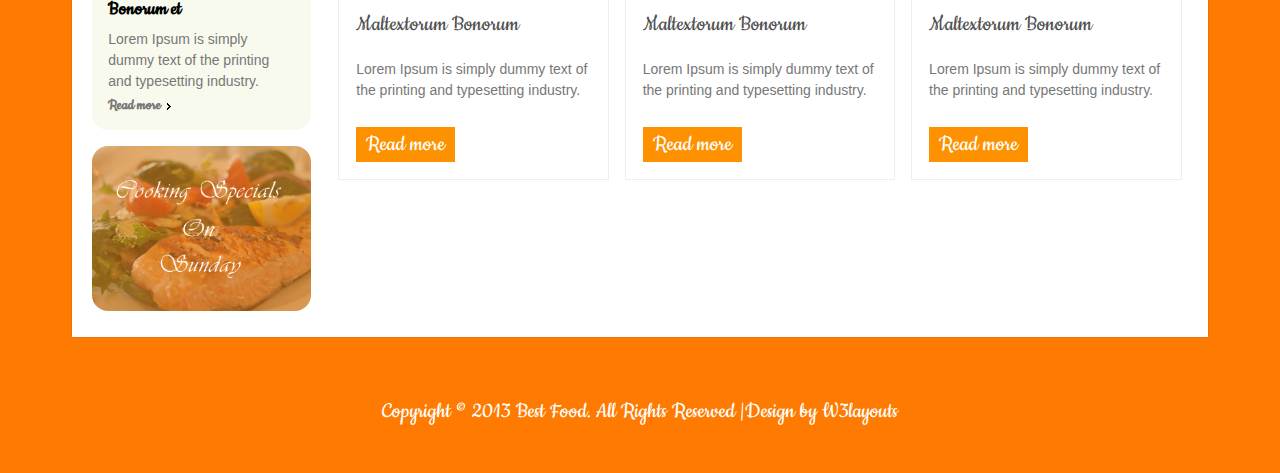
<file: web/products.html>
<!--
Author: W3layouts
Author URL: http://w3layouts.com
License: Creative Commons Attribution 3.0 Unported
License URL: http://creativecommons.org/licenses/by/3.0/
-->
<!DOCTYPE HTML>
<html>
	<head>
		<title>Best food a Hotels and Restaurants Category Website Template | Products :: W3layouts</title>
		<link href="css/style.css" rel="stylesheet" type="text/css"  media="all" />
		<link rel="stylesheet" href="css/responsiveslides.css">
		<script src="js/jquery.min.js"></script>
		<link href='//fonts.googleapis.com/css?family=Cookie' rel='stylesheet' type='text/css'>
		<script src="js/responsiveslides.min.js"></script>
		  <script>
		    // You can also use "$(window).load(function() {"
			    $(function () {
			
			      // Slideshow 1
			      $("#slider1").responsiveSlides({
			        maxwidth: 1600,
			        speed: 600
			      });
			});
		  </script>
	</head>
	<body>
		<!---start-wrap---->
		<div class="wrap">
			<!---start-top-header---->
			<div class="top-header-contact-info">
							<p>TOLL-FREE :</p>
							<span>1 800 123 1234</span>
						</div>
			<div class="top-header-social">
				<ul>
					<li><a href="#"><img src="images/facebook.png" title="facebook" /></a></li>
					<li><a href="#"><img src="images/twitter.png" title="Twitter" /></a></li>
				</ul>
			</div>
			<div class="clear"> </div>
			<!---End-top-header---->
			<!---start-main---->
			<div class="main">
			<!---start-header---->
			<div class="top-header">
				<div class="top-nav">
					<ul>
						<li><a href="index.html">Home</a></li>
						<li><a href="about.html">About</a></li>
						<li><a href="newrecipes.html">New Recipes</a></li>
						<li class="active"><a href="products.html">Products</a></li>
						<li><a href="news.html">News</a></li>
						<li><a href="contact.html">Contact</a></li>
						<div class="clear"> </div>
					</ul>
				</div>
			</div>
			<!---End-header---->
			<!---start-content----->
			<div class="content">
			<!---start-logo-with-slider----->
			<div class="logo-slider">
				<div class="logo">
					<a href="index.html"><img src="images/logo.png" title="logo" /></a>
				</div>
					<!--start-image-slider---->
					<div class="image-slider">
						<!-- Slideshow 1 -->
					    <ul class="rslides" id="slider1">
					      <li><img src="images/slider1.jpg" alt=""></li>
					      <li><img src="images/slider3.jpg" alt=""></li>
					      <li><img src="images/slider1.jpg" alt=""></li>
					    </ul>
						 <!-- Slideshow 2 -->
					</div>
					<!--End-image-slider---->
				<div class="clear"> </div>
			</div>
			<div class="clear"> </div>
			<!---End-logo-with-slider----->
			<!----start-main-content----->
			<div class="main-content">
				<div class="left-sidebar">
				<div class="left-sidebar-top">
					<h3><span>Top</span> List Recipes</h3>
					<ul>
						<li><a href="#">Lorem Ipsum is no text</a></li>
						<li><a href="#">Contrary to text popular</a></li>
						<li><a href="#">random text. It text has </a></li>
						<li><a href="#">roots in a piecetext of</a></li>
						<li><a href="#">classical litextterature</a></li>
						<li><a href="#">Richard McClitextntock,</a></li>
						<li><a href="#">Latin profetextssor at</a></li>
						<li><a href="#">Virginia, lootextked u</a></li>
						<li><a href="#">one of the mtextotextre</a></li>
						<li><a href="#">obscure Latexttitextn </a></li>
						<li><a href="#">Lorem Ipsum cotextmes</a></li>
						<li><a href="#">Bonorum et Maltextorum</a></li>
						<li><a href="#">Richard McClitextntock,</a></li>
						<li><a href="#">Latin profetextssor at</a></li>
						<li><a href="#">Virginia, lootextked u</a></li>
						<div class="clear"> </div>
					</ul>
				</div>
				<div class="clear"> </div>
				<div class="left-sidebar-bottom">
					<h3><span>Fresh</span> Recipes</h3>
					<a href="#"><img src="images/fresh1.jpg" title="image-name" /></a>
					<a class="heading" href="#">Bonorum et Maltextorum Bonorum et</a>
					<p>Lorem Ipsum is simply dummy text of the printing and typesetting industry.</p>
					<a class="button" href="#">Read more</a>
				</div>
				<div class="cooking-banner1">
					<a href="#"><img src="images/banner1.png" title="image-name" /></a>
				</div>
				<div class="clear"> </div>
				</div>
				<div class="center-content">
					<!---start-Products---->
					<div class="products">
						<h3>Our Products</h3>
						<div class="product-grid">
							<a href="#"><img src="images/product1.jpg" title="product-name" /></a>
							<a class="product-heading" href="#">Maltextorum Bonorum</a>
							<p>Lorem Ipsum is simply dummy text of the printing and typesetting industry.</p>
							<a class="newricipes-button" href="#">Read more</a>
						</div>
						<div class="product-grid">
							<a href="#"><img src="images/product2.jpg" title="product-name" /></a>
							<a class="product-heading" href="#">Maltextorum Bonorum</a>
							<p>Lorem Ipsum is simply dummy text of the printing and typesetting industry.</p>
							<a class="newricipes-button" href="#">Read more</a>
						</div>
						<div class="product-grid product-lastgrid">
							<a href="#"><img src="images/product3.jpg" title="product-name" /></a>
							<a class="product-heading" href="#">Maltextorum Bonorum</a>
							<p>Lorem Ipsum is simply dummy text of the printing and typesetting industry.</p>
							<a class="newricipes-button" href="#">Read more</a>
						</div>
						<div class="product-grid">
							<a href="#"><img src="images/product4.jpg" title="product-name" /></a>
							<a class="product-heading" href="#">Maltextorum Bonorum</a>
							<p>Lorem Ipsum is simply dummy text of the printing and typesetting industry.</p>
							<a class="newricipes-button" href="#">Read more</a>
						</div>
						<div class="product-grid">
							<a href="#"><img src="images/product5.jpg" title="product-name" /></a>
							<a class="product-heading" href="#">Maltextorum Bonorum</a>
							<p>Lorem Ipsum is simply dummy text of the printing and typesetting industry.</p>
							<a class="newricipes-button" href="#">Read more</a>
						</div>
						<div class="product-grid product-lastgrid">
							<a href="#"><img src="images/product6.jpg" title="product-name" /></a>
							<a class="product-heading" href="#">Maltextorum Bonorum</a>
							<p>Lorem Ipsum is simply dummy text of the printing and typesetting industry.</p>
							<a class="newricipes-button" href="#">Read more</a>
						</div>
						<div class="product-grid">
							<a href="#"><img src="images/product1.jpg" title="product-name" /></a>
							<a class="product-heading" href="#">Maltextorum Bonorum</a>
							<p>Lorem Ipsum is simply dummy text of the printing and typesetting industry.</p>
							<a class="newricipes-button" href="#">Read more</a>
						</div>
						<div class="product-grid">
							<a href="#"><img src="images/product3.jpg" title="product-name" /></a>
							<a class="product-heading" href="#">Maltextorum Bonorum</a>
							<p>Lorem Ipsum is simply dummy text of the printing and typesetting industry.</p>
							<a class="newricipes-button" href="#">Read more</a>
						</div>
						<div class="product-grid product-lastgrid">
							<a href="#"><img src="images/product2.jpg" title="product-name" /></a>
							<a class="product-heading" href="#">Maltextorum Bonorum</a>
							<p>Lorem Ipsum is simply dummy text of the printing and typesetting industry.</p>
							<a class="newricipes-button" href="#">Read more</a>
						</div>
						<div class="clear"> </div>
					</div>
					<!---End-Products---->
			</div>
			<div class="clear"> </div>
			<!----End-main-content----->
		</div>
		</div>
		</div>
		<div class="copy-right">
				<p>Copyright &copy; 2013 Best Food. All Rights Reserved |Design by <a href="http://w3layouts.com/">W3layouts</a></p>
			</div>
		<!---End-wrap---->
	</body>
</html>
</file>
<file: web/css/style.css>
Author: W3layouts
Author URL: http://w3layouts.com
License: Creative Commons Attribution 3.0 Unported
License URL: http://creativecommons.org/licenses/by/3.0/
===========================================================*/
/* reset */
html,body,div,span,applet,object,iframe,h1,h2,h3,h4,h5,h6,p,blockquote,pre,a,abbr,acronym,address,big,cite,code,del,dfn,em,img,ins,kbd,q,s,samp,small,strike,strong,sub,sup,tt,var,b,u,i,dl,dt,dd,ol,nav ul,nav li,fieldset,form,label,legend,table,caption,tbody,tfoot,thead,tr,th,td,article,aside,canvas,details,embed,figure,figcaption,footer,header,hgroup,menu,nav,output,ruby,section,summary,time,mark,audio,video{margin:0;padding:0;border:0;font-size:100%;font:inherit;vertical-align:baseline;}
article, aside, details, figcaption, figure,footer, header, hgroup, menu, nav, section {display: block;}
ol,ul{list-style:none;margin:0px;padding:0px;}
blockquote,q{quotes:none;}
blockquote:before,blockquote:after,q:before,q:after{content:'';content:none;}
table{border-collapse:collapse;border-spacing:0;}
/* start editing from here */
a{text-decoration:none;}
.txt-rt{text-align:right;}/* text align right */
.txt-lt{text-align:left;}/* text align left */
.txt-center{text-align:center;}/* text align center */
.float-rt{float:right;}/* float right */
.float-lt{float:left;}/* float left */
.clear{clear:both;}/* clear float */
.pos-relative{position:relative;}/* Position Relative */
.pos-absolute{position:absolute;}/* Position Absolute */
.vertical-base{	vertical-align:baseline;}/* vertical align baseline */
.vertical-top{	vertical-align:top;}/* vertical align top */
nav.vertical ul li{	display:block;}/* vertical menu */
nav.horizontal ul li{	display: inline-block;}/* horizontal menu */
img{max-width:100%;}
/*end reset*/
body{
	background:url(../images/bg.png) repeat-x #FE7A00;
	font-family: 'Cookie', cursive;
}
.main {
	border: 1px solid rgba(0, 0, 0, 0.05);
}
/*===============================================
 * start-wrap
 ===============================================*/
.wrap{
	width:70%;
	margin:0 auto;
	margin-bottom: 1em;
}
/*===============================================
 * start-header
 ===============================================*/
.top-header-contact-info {
	float: left;
	margin: 2em 0 1em 0;
}
.top-header-contact-info p {
	color: #FFF;
	font-family: Arial, Helvetica, sans-serif;
	font-size: 1.5em;
}
.top-header-contact-info span {
	font-size: 2em;
	color: #FFF;
	font-family: Arial, Helvetica, sans-serif;
}
.top-header-contact-info span:before {
	content: url(../images/phone.png);
}
.top-header-social ul li{
	display:inline-block;
}
.top-header-social ul li a{
	display:block;
	padding: 0px 10px 0px 0px;
}
.top-header-social{
	float:right;
	padding: 3em 0 1em 0;
}
/*===============================================
 * start-top-nav
 ===============================================*/
.top-nav{
	background: #FE9100;
}
.top-nav ul{
}
.top-nav ul li{
	display:inline-block;
	float:left;
	border-left: 1px ridge rgba(25, 17, 6, 0.06);
}
.top-nav ul li:nth-child(1){
	border:none;
}
.top-nav ul li a{
	background: #FE9100;
	color: #FFF;
	font-family: 'Cookie', cursive;
	display: block;
	padding: 30px 61px;
	font-size: 1.65em;
	transition: 0.5s ease;
	-o-transition: 0.5s ease;
	-webkit-transition: 0.5s ease;
}
.top-nav li.active> a, .top-nav li> a:hover {
	color: #FFF;
	/* IE10 Consumer Preview */ 
	background-image: -ms-radial-gradient(center top, circle farthest-corner, #FFD59E 0%, #FE9100 100%);
	
	/* Mozilla Firefox */ 
	background-image: -moz-radial-gradient(center top, circle farthest-corner, #FFD59E 0%, #FE9100 100%);
	
	/* Opera */ 
	background-image: -o-radial-gradient(center top, circle farthest-corner, #FFD59E 0%, #FE9100 100%);
	
	/* Webkit (Safari/Chrome 10) */ 
	background-image: -webkit-gradient(radial, center top, 0, center top, 561, color-stop(0, #FFD59E), color-stop(1, #FE9100));
	
	/* Webkit (Chrome 11+) */ 
	background-image: -webkit-radial-gradient(center top, circle farthest-corner, #FFD59E 0%, #FE9100 100%);
	
	/* W3C Markup, IE10 Release Preview */ 
	background-image: radial-gradient(circle farthest-corner at center top, #FFD59E 0%, #FE9100 100%);
}
/*===============================================
 * logo-content
 ===============================================*/
.content{
	background:#FFF;
	padding:10px 20px;
}
/*===============================================
 * logo-slider
 ===============================================*/
.logo-slider{
	background:#FFF;
	margin: 0.5em 0;
}
/*===============================================
 * start-logo
 ===============================================*/
.logo{
	float:left;
	width: 20%;
	text-align: center;
}
.logo img{
	margin-top: 6.5em;
}
/*===============================================
 * image-slider
 ===============================================*/
.image-slider{
	float:right;
	width:78%;
}
/*===============================================
 * start-main-content
 ===============================================*/
.left-sidebar{
	float: left;
	width: 20%;
}
.left-sidebar-top{
	background: #F3F4EE;
	padding: 1em;
	border-radius: 1em;
} 
.left-sidebar-top ul li{
	display:block;
}
.left-sidebar-top ul li:before{
	content: url(../images/list.png);
	padding-right: 4px;
	padding: 5px;
	display: inline-block;
}
.left-sidebar-top h3{
	font-size: 2.2em;
	color: #505050;
	padding: 0px 0px 0.23em 0px;
}
.left-sidebar-top h3 span{
	color:#DF1506;
}
.left-sidebar-top ul li a{
	color:#777;
	font-size:0.875em;
	font-family: Arial, Helvetica, sans-serif;
	transition: 0.5s ease;
	-o-transition: 0.5s ease;
	-webkit-transition: 0.5s ease;
}
.left-sidebar-top ul li a:hover{
	color:#DF1506;
}
.left-sidebar-bottom{
	background: #F8FAED;
	padding: 1em;
	border-radius: 1em;
	margin-top: 1em;
}
.left-sidebar-bottom h3{
	font-size: 2.5em;
	color: #505050;
	padding: 0.3em 0px 0.5em 0px;
}
.left-sidebar-bottom h3 span{
	color:#FD8703;
}
.left-sidebar-bottom p{
	color:#777;
	font-size:0.875em;
	font-family: Arial, Helvetica, sans-serif;
	line-height:1.5em;
	margin:0.3em 0;
}
.heading{
	color: #000;
	font-size: 1em;
	font-weight: bold;
	line-height: 1.5em;
}
.button{
	color: #777;
	font-weight: bold;
	transition: 0.5s ease;
	-o-transition: 0.5s ease;
	-webkit-transition: 0.5s ease;
	background: url(../images/list1.png) no-repeat 100% 57%;
	padding: 0px 10px 0px 0px;
}
.button:hover{
	color:#FD8703;
	background: url(../images/list1h.png) no-repeat 100% 57%;
}
.cooking-banner1{
	margin:1em 0;
}
.cooking-banner1 img{
	display:block;
	border-radius:1em; 
}
/*===============================================
 * center-content
 ===============================================*/
.center-content{
	float:right;
	width:79%;
}
.center-content-meassage{
	width: 100%;
	padding: 0px 30px;
	margin: 1em 0;
}
.center-content-meassage h3{
	font-size:2.5em;
	color:#6BB70D;
	font-family: 'Cookie', cursive;
}
.center-content-meassage p{
	font-size:0.875em;
	color:#777;
	line-height:1.5em;
	font-family: Arial, Helvetica, sans-serif;
}
/*===============================================
 * center-content-grid
 ===============================================*/
.center-content-grids {
	width: 76%;
	float: left;
}
.center-content-grid h3{
	font-size: 2em;
	color: #505050;
	border-bottom: 1px solid #eee;
	padding-bottom: 16px;
	margin-bottom: 5px;
}
.post-links {
	margin-top: 1em;
}
.center-content-grid-pic{
	float:left;
	width:30%;
}
.center-content-grid-list{
	float:right;
	width:68%;
}
.center-content-grid-list ul li:before{
	content: url(../images/list.png);
	padding-right: 4px;
	padding: 5px;
	display: inline-block;
}
.center-content-grid-list li a{
	color:#777;
	font-family: Arial, Helvetica, sans-serif;
	font-size:0.875em;
	border-bottom: 1px solid #777;
}
.center-content-grid-list li a:hover{
	color: #6BB70D;
}
/*===============================================
 * post-links
 ===============================================*/
.post-links p{
	color:#777;
	font-size:0.875em;
	font-family: Arial, Helvetica, sans-serif;
}
.center-content-grid {
	padding: 20px;
	border: 1px solid #eee;
	margin: 1em 0.5em;
	border-radius: 0.3em;
}
.newpost{
	color:#6BB70D;
}
.comments{
	color:#DF1308;
}
.center-content-grid-bottom ul{
	float:left;
	margin-right: 5%;
}
.center-content-grid-bottom ul li a{
	font-size:0.875em;
	color:#C59B2F;
	font-family: Arial, Helvetica, sans-serif;
	padding: 0px 10px;
	border-bottom:1px solid #C59B2F;
	transition: 0.5s ease;
	-o-transition: 0.5s ease;
	-webkit-transition: 0.5s ease;
}
.center-content-grid-bottom ul li a:hover{
	color:#DF1308;
}
.center-content-grid-bottom ul li{
	background: url(../images/list1h.png) no-repeat 0% 57%;
	padding: 3px 0;
}
.last{
	margin:0;
}
.right-sidebar{
	float: right;
	width: 23%;
}
.right-sidebar-top{
	background: #EEEEEE;
	padding:1em 0.5em;
	border-radius: 1em;
} 
.right-sidebar-top ul li{
	display:block;
}
.right-sidebar-top ul li:before{
	content: url(../images/list.png);
	padding-right: 4px;
	padding: 5px;
	display: inline-block;
}
.right-sidebar-top h3{
	font-size: 1.8em;
	color: #505050;
	padding: 0px 0px 0.23em 0px;
}
.right-sidebar-top h3 span{
	color:#DF1506;
}
.right-sidebar-top ul li a{
	color:#777;
	font-size:0.875em;
	font-family: Arial, Helvetica, sans-serif;
	transition: 0.5s ease;
	-o-transition: 0.5s ease;
	-webkit-transition: 0.5s ease;
}
.right-sidebar-top ul li a:hover{
	color:#DF1506;
}
.right-sidebar-bottom{
	background: #F1F2EA;
	padding: 1em;
	border-radius: 1em;
	margin-top: 1em;
}
.right-sidebar-bottom h3{
	font-size: 2.2em;
	color: #505050;
	padding: 0.3em 0px 0.5em 0px;
}
.right-sidebar-bottom h3 span{
	color:#6CA41D;
}
.right-sidebar-bottom p{
	color:#777;
	font-size:0.875em;
	font-family: Arial, Helvetica, sans-serif;
	line-height:1.5em;
	margin:0.3em 0;
}
.heading{
	color: #000;
	font-size: 1.3em;
	font-weight: bold;
	line-height: 1.5em;
}
.button{
	color: #777;
	font-weight: bold;
	transition: 0.5s ease;
	-o-transition: 0.5s ease;
	-webkit-transition: 0.5s ease;
	background: url(../images/list1.png) no-repeat 100% 57%;
	padding: 0px 10px 0px 0px;
}
.button:hover{
	color:#FD8703;
	background: url(../images/list1h.png) no-repeat 100% 57%;
}
.cooking-banner1{
	margin:1em 0;
}
.cooking-banner1 img{
	display:block;
	border-radius:1em; 
}
/*===============================================
 * copy-right
 ===============================================*/
.copy-right{
	text-align:center;
}
.copy-right p{
	color: #FFF;
	font-size: 1.5em;
	padding: 1.5em 0 1em 0;
}
.copy-right p a{
	color:#FFF;
	transition: 0.5s ease;
	-o-transition: 0.5s ease;
	-webkit-transition: 0.5s ease;
}
.copy-right p a:hover{
	color:#6BB70D;
}
/*===============================================
 * start-about
 ===============================================*/
.about h3{
	font-size: 2.5em;
	color: #6BB70D;
	font-family: 'Cookie', cursive;
	padding: 0.2em 0;
}
.about p{
	font-size: 0.875em;
	color: #777;
	line-height: 1.5em;
	font-family: Arial, Helvetica, sans-serif;
	padding:1em 0;
}
.about {
	margin: 1em 0 1em 1em;
}
.about img{
	width:100%;
}
.about a{
	background: #FE9100;
	color:#FFF;
	padding:7px 10px;
	display:inline-block;
	font-size: 1.5em;
	transition: 0.5s ease;
	-o-transition: 0.5s ease;
	-webkit-transition: 0.5s ease;
	margin-top: 0.5em;
}
.about a:hover{
	color:#000;
}
/*===============================================
 * newricipes
 ===============================================*/
.newricipes h4{
	font-size: 2.5em;
	color: #6BB70D;
	font-family: 'Cookie', cursive;
	padding: 0.2em 0;
}
.newricipes-grid{
	float: left;
	width: 44.7%;
	padding: 2%;
	border: 1px solid #EEE;
	margin: 0 1em 1em 0;
}
.newricipes-lastgrid{
	margin:0 0 1em 0;
}
.newricipes-grid-img{
	float:left;
	width:30%;
}
.newricipes-grid-info{
	float:right;
	width: 66%;
}
.newricipes {
	margin: 1em 0 1em 1em;
}
.newricipes-grid-info h3 a{
	font-size: 1.5em;
	color: #505050;
}
.newricipes-grid-info p{
	font-size: 0.875em;
	color: #777;
	line-height: 1.5em;
	font-family: Arial, Helvetica, sans-serif;
	padding: 0.5em 0;
}
.newricipes-button{
	background: #FE9100;
	color: #FFF;
	padding: 4px 10px;
	display: inline-block;
	font-size: 1.5em;
	transition: 0.5s ease;
	-o-transition: 0.5s ease;
	-webkit-transition: 0.5s ease;
	margin-top: 0.2em;
}
.newricipes-button:hover{
	color: #000;
}
/*===============================================
 * products
 ===============================================*/	
 .products{
 	margin: 1em 0 1em 1em;
 }
 .products h3{
 	font-size: 2.5em;
	color: #6BB70D;
	font-family: 'Cookie', cursive;
	padding: 0.2em 0;
 }
.product-grid{
	float:left;
	width: 27.6%;
	padding:2%;
	border:1px solid #EEE;
	margin:0 1em 1em 0;
}
.product-grid img{
	display:block;
	width:100%;
}
.product-heading{
	font-size: 1.5em;
	color: #505050;
	font-family: 'Cookie', cursive;
	padding: 0.5em 0 0 0;
	display: block;
}
.product-grid p{
	font-size: 0.875em;
	color: #777;
	line-height: 1.5em;
	font-family: Arial, Helvetica, sans-serif;
	padding: 0.5em 0;
}
.product-lastgrid{
	margin:0 0em 1em 0;
}
/*===============================================
 * news
 ===============================================*/
.news{
	margin: 1em 0 1em 1em;
	text-align:center;
}	
.news h3{
	font-size: 15em;
	color:#505050;
	font-family: Arial, Helvetica, sans-serif;
	margin-top: 1em;
}
.news p{
	font-size:2em;
	color:#FE9100;
}
/*===============================================
 * contact
 ===============================================*/
.contact{
	margin: 0em 0 1em 1em;
}
.section {
	clear: both;
	padding: 0px;
	margin: 0px;
}
.group:before,
.group:after {
    content:"";
    display:table;
}
.group:after {
    clear:both;
}
.group {
    zoom:1;
}
.col{
	display: block;
	float:left;
	margin: 1% 0 1% 1.6%;
}
.col:first-child{
	margin-left:0;
}	
.span_2_of_3 {
	width: 63.1%;
	padding:1.5%; 
}
.span_1_of_3 {
	width: 29.2%;
	padding:1.5%; 
}
.span_2_of_3  h3,
.span_1_of_3  h3 {
	font-size: 2.5em;
	color: #6BB70D;
	font-family: 'Cookie', cursive;
	padding: 0.2em 0;
}
.contact-form{
	position:relative;
	padding-bottom:30px;
}
.contact-form div{
	padding:5px 0;
}
.contact-form span{
	display:block;
	font-size:0.8125em;
	color: #505050;
	padding-bottom:5px;
	font-family:Arial, Helvetica, sans-serif;
}
.contact-form input[type="text"],.contact-form textarea{
		    padding:8px;
			display:block;
			width:98%;
			border: none;
			outline:none;
			color:#464646;
			font-size:0.8125em;
			font-family:Arial, Helvetica, sans-serif;
			border:1px solid #EEE;
			-webkit-appearance:none;
}
.contact-form textarea{
		resize:none;
		height:120px;		
}
.contact-form input[type="submit"]{
	background: #FE9100;
	color: #FFF;
	padding: 5px 20px;
	display: inline-block;
	font-size: 2em;
	transition: 0.5s ease;
	-o-transition: 0.5s ease;
	-webkit-transition: 0.5s ease;
	margin-top: 0.2em;
	border: none;
	cursor: pointer;
	font-family: 'Cookie', cursive;
}
.contact-form input[type="submit"]:hover{
	color:#000;
}
.contact-form input[type="submit"]:active{
	color:#000;
}
.company_address{
	padding-top:26px;
}
.company_address p{
	font-size:0.8125em;
	color:#505050;
	font-family:Arial, Helvetica, sans-serif;
	padding: 3px 0;
}
.company_address p span,.company_address p span a{
	text-decoration:underline;
	color:#333;
	cursor:pointer;
}
/*----responsive-design-----*/
/***** Media Quries *****/
@media (max-width: 1440px) {
	.wrap {
		width: 80%;
	}
	.top-nav ul li a {
		padding: 30px 63px;
	}
}
@media (max-width: 1366px) {
	.top-nav ul li a {
		padding: 30px 69px;
	}
	.wrap{
		width:90%;
	}
}
@media (max-width: 1280px) {
	.wrap{
		width:90%;
	}
	.center-content-meassage {
		padding: 0px 30px 0 11px;
	}
	.top-nav ul li a {
		padding: 30px 63px;
	}
}
@media(max-width: 1080px) {
	.top-header-contact-info {
		margin: 1em 0 1em 0;
	}
	.top-nav ul li a {
		padding: 30px 48px;
	}
	.logo img {
		margin-top: 5.5em;
	}
	.center-content-meassage h3 {
		margin: 0;
	}
	.left-sidebar-top h3 {
		font-size: 2em;
		margin: 15px 0;
	}
	.left-sidebar-top {
		padding: .5em;
	}
	.left-sidebar-top ul li a {
		font-size: 0.8em;
	}
	.right-sidebar-top ul li a {
		font-size: 0.8em;
	}
	.center-content-grid h3 {
		margin-top: 0;
	}
	.center-content-grid-list li a {
		font-size: 0.8em;
	}
	.center-content-grid-bottom ul li a {
		font-size: 0.8em;
	}
	.center-content-grid-bottom ul {
		margin-right: 3%;
	}
	.heading {
		font-size: 1.2em;
	}
	.left-sidebar-bottom h3 {
		margin: 15px 0;
	}
	.copy-right p {
		margin: 0;
	}
	.about h3 {
		margin: 0 0 12px;
	}
	.newricipes h4 {
		font-size: 2.3em;
		margin: 0 0 15px;
	}
	.newricipes-grid-info h3 a {
		font-size: 1.3em;
	}
	.newricipes-grid-info h3 {
		margin: 0 0 8px;
	}
	.newricipes-grid-info p {
		font-size: 0.8em;
	}
	.newricipes-button {
		font-size: 1.3em;
	}
	.newricipes-grid {
		width: 44%;
	}
	.product-grid p {
		font-size: 0.8em;
	}
	.product-grid p {
		font-size: 0.8em;
		margin: 5px 0;
	}
	.product-grid {
		width: 27%;
	}
	.products h3 {
		margin: 0 0 10px;
	}
	.news h3 {
		font-size: 13em;
	}
	.span_2_of_3 h3, .span_1_of_3 h3 {
		font-size: 2.2em;
		margin: 0 0 20px;
	}
	.top-header-contact-info p {
		font-size: 1.4em;
		margin: 0 0 12px;
	}
	.top-header-contact-info span {
		font-size: 1.8em;
	}
	.top-header-social {
		padding: 2em 0 1em 0;
	}
	.top-nav ul li a {
		padding: 22px 45.99px;
	}
	.center-content-grid-bottom ul {
		margin-right: 2%;
	}
}
@media(max-width: 1024px) {
	.wrap{
		width:95%;
	}	
	.wrap{
		width:90%;
	}
	.top-nav ul li a {
		padding: 30px 45.6px;
	}
	.center-content-meassage {
		padding: 0px 30px 0 11px;
	}
	.left-sidebar-top h3 {
		font-size: 1.7em;
	}
	.left-sidebar-top ul li a {
		font-size: 0.8em;
	}
	.left-sidebar-top {
		padding: 1em 0.5em;
	}
	.left-sidebar-bottom {
		padding: 1em 0.5em;
	}
	.left-sidebar-bottom h3 {
		font-size: 2em;	
	}
	.center-content-grid-list li a {
		font-size: 0.8em;
	}
	.center-content-grid-bottom ul li a {
		padding: 0px 0 0 10px;
	}
	.center-content-grid-bottom ul {
		margin-right: 1.7%;
	}
	.right-sidebar-top h3 {
		font-size: 1.5em;
	}
	.right-sidebar-top ul li a {
		font-size: 0.8em;
	}
	.center-content-grid-bottom{
		display:none;
	}
	.logo img {
		margin-top: 5.5em;
	}
	.newricipes-grid {
		width: 44.4%;
	}
	.product-grid {
		width: 27.4%;
	}
	.top-nav ul li a {
		padding: 30px 43.9px;
	}
	.center-content-grid-pic {
		float: none;
		width: 100%;
	}
	.center-content-grid-list {
		float: none;
		width: 100%;
	}
	.span_2_of_3 h3, .span_1_of_3 h3 {
		font-size: 2em;
	}
}
@media (max-width: 991px) {
	.top-nav ul li a {
		padding: 30px 41.55px;
	}
	.center-content-grids, .right-sidebar {
		width: 100%;
		float: none;
	}
	.right-sidebar-top h3 {
		margin: 12px 0;
	}
	.right-sidebar-bottom h3 {
		margin: 0;
	}
	.right-sidebar-bottom a img {
		width: 100%;
	}
	.product-grid {
		width: 27%;
	}
	.top-nav ul li a {
		padding: 30px 34.74px;
	}
}
@media (max-width: 900px) {
	.left-sidebar {
		width: 25%;
	}
	.center-content {
		width: 75%;
	}
	.newricipes-grid {
		width: 44%;
	}
	.product-grid {
		width: 42%;
	}
	.product-lastgrid {
		margin: 0 1em 1em 0;
	}
	.span_1_of_3 {
		width: 94%;
	}
	.contact {
		margin: 0;
	}
	.span_2_of_3 {
		width: 94%;
	}
}
/*  GO FULL WIDTH AT LESS THAN 800 PIXELS */

@media (max-width: 800px) {
	.wrap{
		width:95%;
	}
	.span_2_of_3 {
		width:94%;
		padding:3%; 
	}
	.col{ 
		margin: 1% 0 1% 0%;
	}
	.span_1_of_3 {
		width:94%;
		padding:3%; 
	}
	.top-nav ul li a {
		padding: 24px 30.45px;
	}
	.logo img {
		margin-top: 4.5em;
	}
	.news h3 {
		font-size: 10em;
		margin: 1em 0 .5em;
	}
}
@media (max-width: 768px) {
	.wrap{
		width:90%;
	}
	.top-nav ul li a {
		padding:20px 24.8px;
	}
	.center-content-meassage {
		padding: 0;
	}
	.left-sidebar-top h3 {
		font-size: 1.7em;
	}
	.left-sidebar-top ul li a {
		font-size: 0.8em;
	}
	.left-sidebar-top {
		padding: 1em 0.5em;
	}
	.left-sidebar-bottom {
		padding: 1em 0.5em;
	}
	.left-sidebar-bottom h3 {
		font-size: 2em;	
	}
	.center-content-grid-list li a {
		font-size: 0.8em;
	}
	.center-content-grid-bottom ul li a {
		padding: 0px 0 0 10px;
	}
	.center-content-grid-bottom ul {
		margin-right: 1.7%;
	}
	.right-sidebar-top h3 {
		font-size: 1.5em;
	}
	.right-sidebar-top ul li a {
		font-size: 0.8em;
	}
	.center-content-grid-bottom{
		display:none;
	}
	.logo img {
		margin-top: 3.5em;
	}
	.newricipes-grid {
		width: 43.8%;
	}
	.product-grid {
		width: 41%;
	}
	.center-content {
		width: 72%;
	}
	.left-sidebar {
		width: 28%;
	}
	.center-content-grid h3 {
		font-size: 1.8em;
	}
	.newricipes-grid-info h3 a {
		font-size: 1.1em;
	}
	.newricipes-grid-info p {
		font-size: 0.7em;
	}
	.newricipes-grid {
		width: 43%;
	}
}
@media (max-width: 736px) {
	.top-header-contact-info p {
		font-size: 1.3em;
	}
	.top-header-contact-info span {
		font-size: 1.6em;
	}
	.top-nav ul li a {
		padding: 20px 22.45px;
	}
}
@media (max-width: 667px) {
	.top-nav ul li a {
		padding: 20px 19.95px;
		font-size: 1.5em;
	}
	.left-sidebar {
		width: 100%;
	}
	.center-content {
		width: 100%;
	}
	.left-sidebar-bottom a img {
		width: 100%;
	}
	.news h3 {
		font-size: 8em;
		margin: 0;
	}
}
/*  GO FULL WIDTH AT LESS THAN 640 PIXELS */
@media (max-width: 640px) {
	.wrap{
		width:95%;
	}
	.span_2_of_3 {
		width:94%;
		padding:3%; 
	}
	.col{ 
		margin: 1% 0 1% 0%;
	}
	.span_1_of_3 {
		width:94%;
		padding:3%; 
	}
   .contact-form input[type="text"],.contact-form textarea{
		width:97%;
	}
	.top-nav ul li a {
		padding: 20px 20.48px;
	}
}
@media(max-width: 600px) {
	.top-header-contact-info p {
		font-size: 1.2em;
	}
	.top-header-contact-info span {
		font-size: 1.5em;
	}
	.top-nav ul li a {
		padding: 20px 20.9px;
		font-size: 1.3em;
	}
	.logo img {
		margin-top: 2.5em;
	}
}
@media(max-width: 568px) {
	.top-header-social {
		padding: 1.5em 0 1em 0;
	}
	.top-nav ul li a {
		padding: 20px 18.37px;
	}
	.copy-right p {
		font-size: 1.4em;
	}
}
/*  GO FULL WIDTH AT LESS THAN 480 PIXELS */
@media(max-width: 480px) {
	.wrap {
		width: 93%;
	}
	.span_2_of_3 {
		width:90%;
		padding:5%; 
	}
	.col { 
		margin: 1% 0 1% 0%;
	}
	.span_1_of_3 {
		width:90%;
		padding:5%; 
	}
	.contact-form input[type="text"],.contact-form textarea{
		width:92%;
	}
	.top-nav ul li a {
		padding: 20px 13.2px;
		font-size: 1.2em;
	}
	.span_2_of_3 h3, .span_1_of_3 h3 {
		font-size: 1.8em;
		margin: 0 0 12px;
	}
	.top-nav ul li a {
		padding: 20px 12.4px;
	}
	.left-sidebar-bottom h3 {
		margin: 0;
	}
	.center-content-grid h3 {
		font-size: 1.7em;
	}
	.center-content-grid {
		padding: 15px 4px;
	}
	.newricipes,.products {
		margin: 0;
	}
	.newricipes-grid,.product-grid {
		width: 92%;
	}
	.col {
		margin: 0;
		padding: 0;
	}
	.span_1_of_3 {
		padding: 0;
	}
	.left-sidebar-bottom p {
		font-size: 0.8em;
	}
	.about {
		margin: 0;
	}
}
@media(max-width: 414px) {
	.top-header-contact-info span {
		font-size: 1.4em;
	}
	.top-header-contact-info p {
		font-size: 1em;
	}
	.top-nav ul li a {
		padding: 14px 9.15px;
		font-size: 1.1em;
	}
	.top-header-contact-info {
		margin: .5em 0;
	}
	.top-header-social {
		padding: 1em 0 1em 0;
	}
	.logo img {
		margin-top: 2em;
	}
	.center-content-meassage {
		margin: 0;
	}
	.content {
		padding: 10px 15px;
	}
	.center-content-grid-list li a {
		font-size: 0.75em;
	}
	.about p {
		font-size: 0.8em;
	}
	.newricipes h4 {
		font-size: 2em;
	}
	.news h3 {
		font-size: 7em;
	}
}
@media(max-width: 384px) {
	.top-nav ul li a {
		padding: 8px 26.9px;
		font-size: 1.2em;
	}
	body {
		margin: 0;
	}
	.wrap {
		width: 83%;
	}
	.copy-right p {
		font-size: 1.2em;
		padding: 1.3em 0 1em 0;
	}
}
@media(max-width: 375px) {
	.top-nav ul li a {
		padding: 8px 31.9px;
	}
	.news {
		margin: 0;
	}
	.news h3 {
		font-size: 5em;
		margin: 0;
	}
	.news p {
		font-size: 1.5em;
		margin: 10px 0;
	}
	.wrap {
		width: 90%;
	}
}
@media(max-width: 375px) {
	.top-header-contact-info p {
		font-size: .95em;
	}
	.top-header-contact-info span {
		font-size: 1.1em;
	}
	.top-nav ul li a {
		padding: 8px 19.9px;
		font-size: 1.1em;
	}
	.logo {
		float: none;
		width: 100%;
		text-align: center;
	}
	.logo img {
		width: 37%;
		margin-top: 0;
	}
	.image-slider {
		float: none;
		width: 100%;
	}
	.left-sidebar-top h3 {
		font-size: 1.5em;
		margin: 0;
	}
	.left-sidebar-top ul li a {
		font-size: 0.75em;
	}
	.left-sidebar-bottom h3 {
		font-size: 1.7em;
		padding: 0 0px 0.5em 0px;
	}
	.left-sidebar-bottom p {
		font-size: 0.75em;
	}
	.center-content-meassage h3 {
		font-size: 1.8em;
	}
	.center-content-meassage p {
		font-size: 0.75em;
	}
	.news h3 {
		font-size: 4em;
	}
}
</file>
<file: web/css/responsiveslides.css>
/*! http://responsiveslides.com v1.53 by @viljamis */

.rslides {
  position: relative;
  list-style: none;
  overflow: hidden;
  padding: 0;
  margin: 0;
  }

.rslides li {
  -webkit-backface-visibility: hidden;
  position: absolute;
  display: none;
  width: 100%;
  left: 0;
  top: 0;
  }

.rslides li:first-child {
  position: relative;
  display: block;
  float: left;
  }

.rslides img {
 	display: block;
	height: auto;
	float: left;
	border: 0;
	width: 100%;
	border-radius:1em;
  }
</file>
